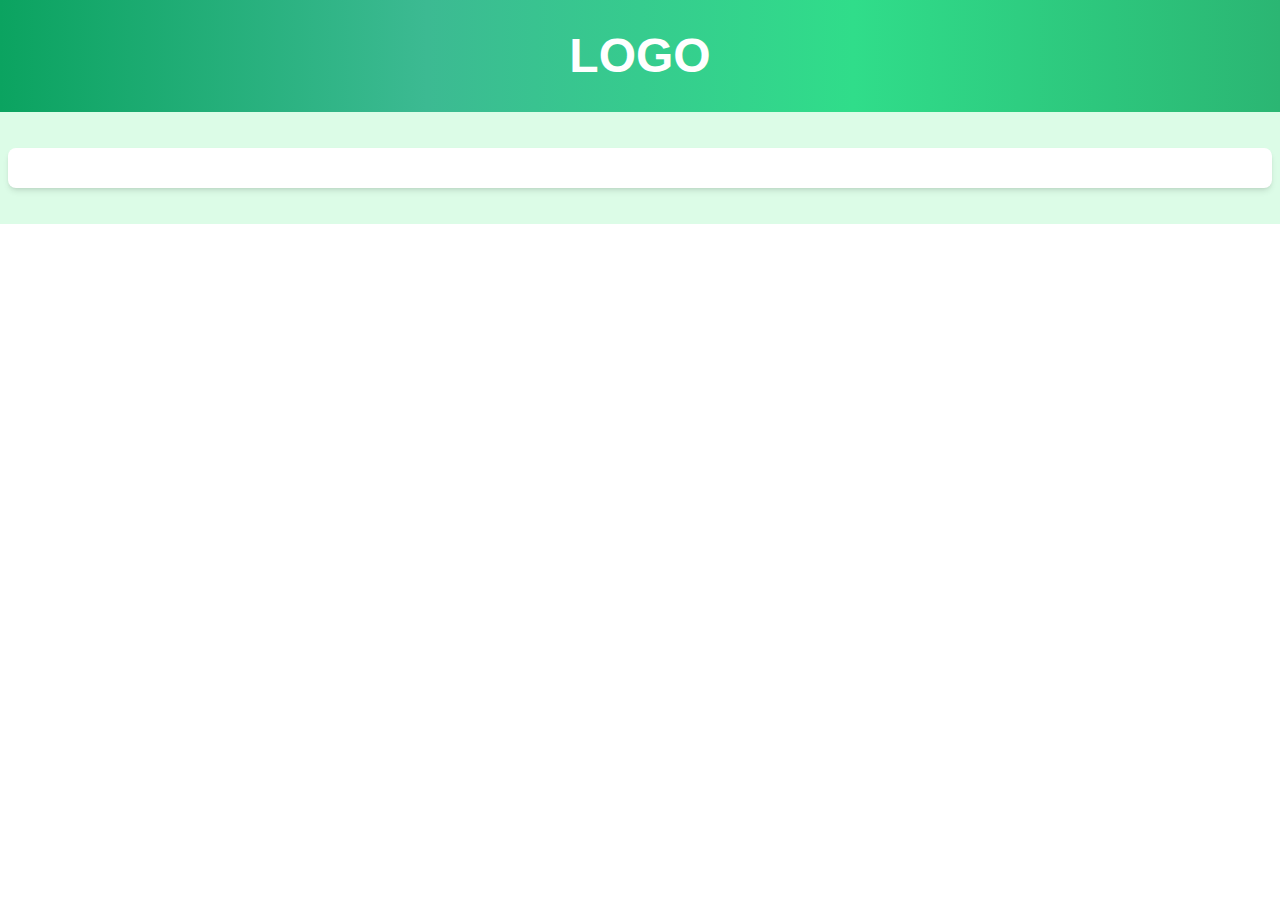
<file: index.html>
<!DOCTYPE html>
<html lang="ar">
   <head>
      <meta charset="UTF-8" />
      <meta name="viewport" content="viewport-fit=cover, width=device-width, initial-scale=1.0, minimum-scale=1.0, maximum-scale=1.0, user-scalable=no" />
      <title>Qoran App</title>
      <link rel="stylesheet" href="https://cdnjs.cloudflare.com/ajax/libs/font-awesome/6.5.2/css/all.min.css" integrity="sha512-SnH5WK+bZxgPHs44uWIX+LLJAJ9/2PkPKZ5QiAj6Ta86w+fsb2TkcmfRyVX3pBnMFcV7oQPJkl9QevSCWr3W6A==" crossorigin="anonymous" referrerpolicy="no-referrer" />
      <link rel="stylesheet" href="./css/master.css" />
   </head>
   <body class="">
      <header class="w-full h-28 flex justify-center items-center z-10 gree">
         <h1 class="text-white text-5xl font-bold">LOGO</h1>
      </header>
      <section class="bg-green-100 py-5 px-2">
         <input id="searchBar" type="text" class="my-4 w-full h-10 bg-white rounded-lg shadow-md outline-none px-3" autocomplete="off" />
         <div id="global" class="mx-auto grid grid-cols-2 grid-flow-row-dense gap-2">
            <template>
               <div class="col-span-2 bg-white rounded-xl shadow-md px-3 pt-6 pb-2 gap-y-10 text-xl">
                  <div class="my-3 flex justify-between">
                     <div class="w-1/2 font-semibold">
                        <h2 class="text-lg">الفاتحة</h2>
                        <h2 class="text-lg">(El Fatiah)</h2>
                     </div>
                     <div class="w-1/2 flex flex-col items-end justify-end px-2 gap-x-2 content-start">
                        <div>
                           <span>إعادة</span>
                           <label class="toggle-switch mt-1">
                              <input id="repeat" type="checkbox" />
                              <div class="toggle-switch-background">
                                 <div class="toggle-switch-handle"></div>
                              </div>
                           </label>
                        </div>
                        <div>
                           <span>مواصلة</span>
                           <label class="toggle-switch mt-1">
                              <input id="repeat" type="checkbox" />
                              <div class="toggle-switch-background">
                                 <div class="toggle-switch-handle"></div>
                              </div>
                           </label>
                        </div>
                     </div>
                  </div>
                  <div class="my-4 px-4 flex items-center justify-center gap-x-3 text-[16px]">
                     <span id="">0.2</span>
                     <input id="lec" type="range" name="" class="time-bar" />
                     <span>8:00</span>
                  </div>
                  <div class="flex gap-4 justify-center">
                     <button id="back" class="w-8 h-8 bg-green-600 text-white rounded-full text-[16px] flex justify-center items-center"><i class="fa fa-step-forward"></i></button>
                     <button id="play" class="w-8 h-8 bg-green-600 text-white rounded-full text-[16px] flex justify-center items-center">
                        <i class="fa fa-play rot"></i>
                     </button>
                     <button id="fwd" class="w-8 h-8 bg-green-600 text-white rounded-full text-[16px] flex justify-center items-center"><i class="fa fa-step-backward"></i></button>
                     <button id="stop" class="w-8 h-8 bg-green-600 text-white rounded-full text-[16px] flex justify-center items-center"><i class="fa fa-stop"></i></button>
                     <button id="tele" class="w-8 h-8 text-white rounded-full text-[16px] flex justify-center items-center relative bg-green-200 overflow-hidden">
                        <span class="down-prog absolute bottom-0 right-0 bg-green-600 h-10 w-10 rounded-none"> </span>
                        <span class="absolute text-[10px] text-black">20%</span>
                        <i class="fa-solid fa-download"></i>
                     </button>
                  </div>
                  <div>
                     <p id="errMessage" class="errMsg text-center text-red-600 text-[16px] my-3">لا يمكن الاتصال بانترنت</p>
                  </div>
                  <div class="my-4 tag-list w-full relative">
                     <!-- <button class="absolute left-arr text-lg text-green-500 px-2">
                     <i class="fa-solid fa-arrow-right"></i>
                  </button> -->
                     <!-- <div class="inner flex gap-3 px-2 w-11/12 mx-auto overflow-hidden"> -->
                     <!-- <div class="w-full overflow-hidden flex justify-center"> -->
                     <div class="w-full flex justify-center">
                        <!-- <ul class="mx-auto w-full flex flex-wrap gap-x-4 px-2 text-sm text-white py-3"> -->
                        <ul class="track flex mx-auto w-full gap-x-2 px-2 text-sm text-white py-3">
                           <li class="tracks bg-gradient-to-t from-green-900 to-green-700 w-[100px] px-2 rounded-full overflow-hidden text-ellipsis whitespace-pre"></li>
                           <li class="tracks bg-gradient-to-t from-green-600 to-green-400 w-[100px] px-2 rounded-full overflow-hidden text-ellipsis whitespace-pre"></li>
                           <li class="tracks bg-gradient-to-t from-green-600 to-green-400 w-[100px] px-2 rounded-full overflow-hidden text-ellipsis whitespace-pre"></li>
                           <li class="tracks bg-gradient-to-t from-green-600 to-green-400 w-[100px] px-2 rounded-full overflow-hidden text-ellipsis whitespace-pre"></li>
                           <li class="tracks bg-gradient-to-t from-green-600 to-green-400 w-[100px] px-2 rounded-full overflow-hidden text-ellipsis whitespace-pre"></li>
                           <li class="tracks bg-gradient-to-t from-green-600 to-green-400 w-[100px] px-2 rounded-full overflow-hidden text-ellipsis whitespace-pre">khaled444565455</li>
                           <li class="tracks bg-gradient-to-t from-green-600 to-green-400 w-[100px] px-2 rounded-full overflow-hidden text-ellipsis whitespace-pre">khaled444565455</li>
                        </ul>
                     </div>
                     <!-- <button class="absolute right-arr text-lg text-green-500 px-2"><i class="fa-solid fa-arrow-left"></i></button> -->
                  </div>
               </div>
               <div class="bg-white rounded-xl shadow-md px-3 pt-6 pb-2 gap-y-10 text-xl self-start">
                  <div class="my-3 text-center font-semibold">
                     <h2 class="text-2xl">الفاتحة</h2>
                     <h2 class="text-xl">(El Fatiah)</h2>
                  </div>
                  <div class="flex justify-between text-lg">
                     <p>أيات</p>
                     <p class="font-bold">7</p>
                     <p>Verses</p>
                  </div>
                  <div class="flex justify-between text-lg">
                     <p>مكية</p>
                     <p>Makkia</p>
                  </div>
                  <div class="my-4 w-full flex justify-center">
                     <button class="bn632-hover bn25 flex justify-center py-1 px-14 text-xl text-white cursor-pointer select-none">قرائة</button>
                  </div>
               </div>
               <div class="bg-white rounded-xl shadow-md px-3 pt-6 pb-2 gap-y-10 text-xl self-start">
                  <div class="my-3 text-center font-semibold">
                     <h2 class="text-2xl">الفاتحة</h2>
                     <h2 class="text-xl">(El Fatiah)</h2>
                  </div>
                  <div class="flex justify-between text-lg">
                     <p>أيات</p>
                     <p class="font-bold">7</p>
                     <p>Verses</p>
                  </div>
                  <div class="flex justify-between text-lg">
                     <p>مكية</p>
                     <p>Makkia</p>
                  </div>
                  <div class="my-4 w-full flex justify-center">
                     <button class="bn632-hover bn25 flex justify-center py-1 px-14 text-xl text-white cursor-pointer select-none">قرائة</button>
                  </div>
               </div>
               <div class="bg-white rounded-xl shadow-md px-3 pt-6 pb-2 gap-y-10 text-xl self-start">
                  <div class="my-3 text-center font-semibold">
                     <h2 class="text-2xl">الفاتحة</h2>
                     <h2 class="text-xl">(El Fatiah)</h2>
                  </div>
                  <div class="flex justify-between text-lg">
                     <p>أيات</p>
                     <p class="font-bold">7</p>
                     <p>Verses</p>
                  </div>
                  <div class="flex justify-between text-lg">
                     <p>مكية</p>
                     <p>Makkia</p>
                  </div>
                  <div class="my-4 w-full flex justify-center">
                     <button class="bn632-hover bn25 flex justify-center py-1 px-14 text-xl text-white cursor-pointer select-none">قرائة</button>
                  </div>
               </div>
            </template>
         </div>
      </section>

      <script src="./js/main.js"></script>
   </body>
</html>

<!-- https://www.youtube.com/watch?v=ftjZI4mLCoI -->
<!-- api 
https://api-docs.quran.com/docs/quran.com_versioned/chapter-reciter-audio-file -->
</file>
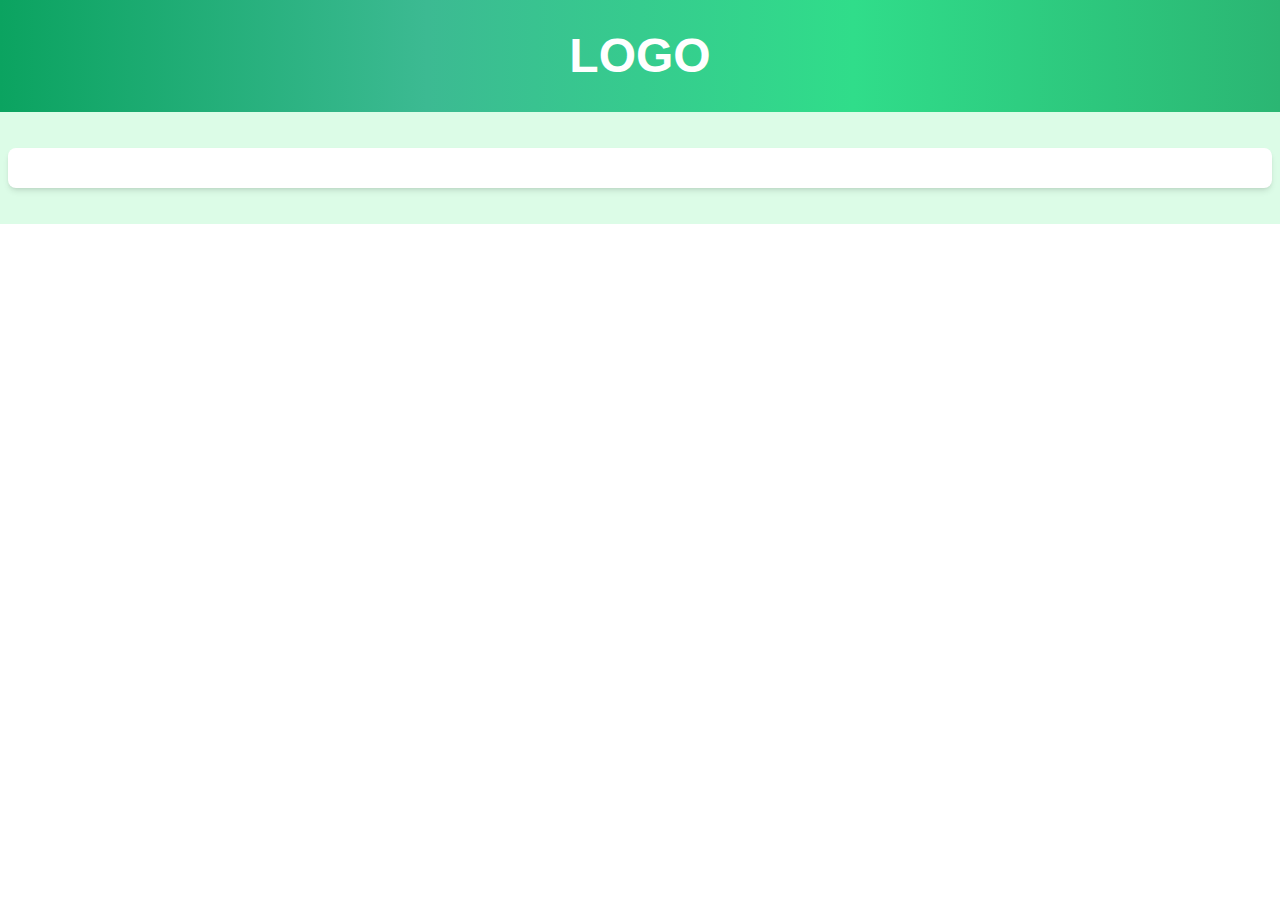
<file: lect2.html>
<!DOCTYPE html>
<html lang="ar">
   <head>
      <meta charset="UTF-8" />
      <meta name="viewport" content="viewport-fit=cover, width=device-width, initial-scale=1.0, minimum-scale=1.0, maximum-scale=1.0, user-scalable=no" />
      <title>Qoran App</title>
      <link rel="stylesheet" href="https://cdnjs.cloudflare.com/ajax/libs/font-awesome/6.5.2/css/all.min.css" integrity="sha512-SnH5WK+bZxgPHs44uWIX+LLJAJ9/2PkPKZ5QiAj6Ta86w+fsb2TkcmfRyVX3pBnMFcV7oQPJkl9QevSCWr3W6A==" crossorigin="anonymous" referrerpolicy="no-referrer" />
      <link rel="stylesheet" href="./css/main.css" />
   </head>
   <body class="">
      <header class="w-full h-28 flex justify-center items-center z-10 gree">
         <h1 class="text-white text-5xl font-bold">LOGO</h1>
      </header>
      <section class="bg-green-100 py-5 px-2">
         <input id="searchBar" type="text" class="my-4 w-full h-10 bg-white rounded-lg shadow-md outline-none px-3" autocomplete="off" />
         <div id="global" class="mx-auto grid grid-cols-2 grid-flow-row-dense gap-2">
            <template>
               <div class="bg-white rounded-xl shadow-md px-3 pb-10 pt-2 gap-y-10 text-xl self-start">
                  <div class="mb-3 text-center font-semibold">
                     <h2 class="text-2xl">الفاتحة</h2>
                     <h2 class="text-xl">(El Fatiah)</h2>
                  </div>
                  <div class="flex justify-between text-lg">
                     <p>أيات</p>
                     <p class="font-bold">7</p>
                     <p>Verses</p>
                  </div>
                  <div class="flex justify-between text-lg">
                     <p>مكية</p>
                     <p>Makkia</p>
                  </div>
               </div>
               <div class="hidden"></div>
            </template>
         </div>
      </section>

      <script src="./js/main.js"></script>
      <script src="./js/srtDisplay.js"></script>
   </body>
</html>

<!-- https://www.youtube.com/watch?v=ftjZI4mLCoI -->
<!-- api 
https://api-docs.quran.com/docs/quran.com_versioned/chapter-reciter-audio-file -->
</file>
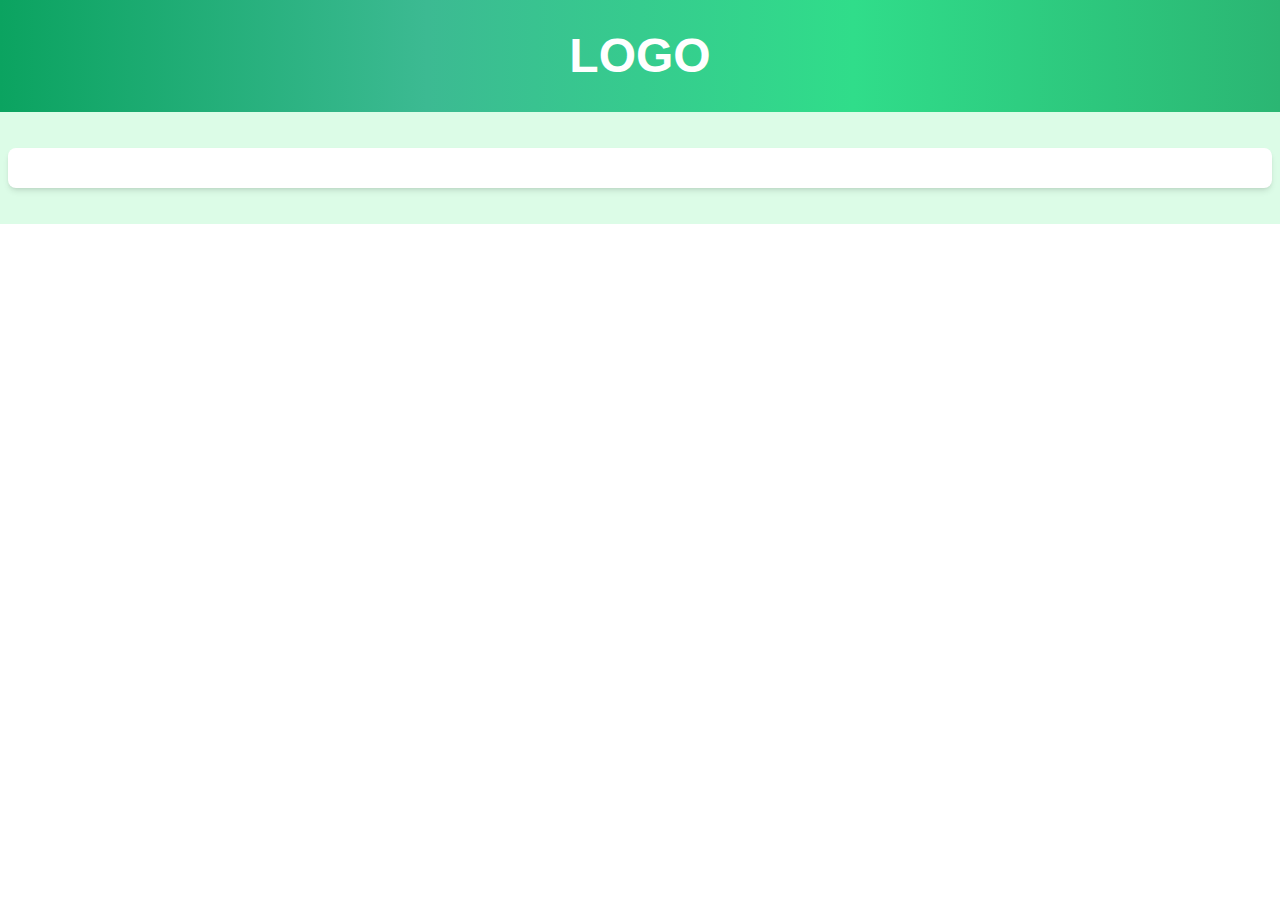
<file: lecture.html>
<!DOCTYPE html>
<html lang="ar">
   <head>
      <meta charset="UTF-8" />
      <meta name="viewport" content="viewport-fit=cover, width=device-width, initial-scale=1.0, minimum-scale=1.0, maximum-scale=1.0, user-scalable=no" />
      <title>Qoran App</title>
      <link rel="stylesheet" href="https://cdnjs.cloudflare.com/ajax/libs/font-awesome/6.5.2/css/all.min.css" integrity="sha512-SnH5WK+bZxgPHs44uWIX+LLJAJ9/2PkPKZ5QiAj6Ta86w+fsb2TkcmfRyVX3pBnMFcV7oQPJkl9QevSCWr3W6A==" crossorigin="anonymous" referrerpolicy="no-referrer" />
      <link rel="stylesheet" href="./css/lecture.css" />
   </head>
   <body class="">
      <header class="w-full h-28 flex justify-center items-center z-10 gree">
         <h1 class="text-white text-5xl font-bold">LOGO</h1>
      </header>
      <section class="bg-green-100 py-5 px-2">
         <input id="searchBar" type="text" class="my-4 w-full h-10 bg-white rounded-lg shadow-md outline-none px-3" autocomplete="off" />
         <div id="global" class="mx-auto grid grid-cols-2 grid-flow-row-dense gap-2">
            <template>
               <div class="col-span-2 bg-white rounded-xl shadow-md px-3 pt-6 pb-2 gap-y-10 text-xl">
                  <div class="my-3 flex justify-between">
                     <div class="w-1/2 font-semibold">
                        <h2 class="text-lg">الفاتحة</h2>
                        <h2 class="text-lg">(El Fatiah)</h2>
                     </div>
                     <div class="w-1/2 flex flex-col items-end justify-end px-2 gap-x-2 content-start">
                        <div>
                           <span>إعادة</span>
                           <label class="toggle-switch mt-1">
                              <input id="repeat" type="checkbox" />
                              <div class="toggle-switch-background">
                                 <div class="toggle-switch-handle"></div>
                              </div>
                           </label>
                        </div>
                        <div>
                           <span>مواصلة</span>
                           <label class="toggle-switch mt-1">
                              <input id="repeat" type="checkbox" />
                              <div class="toggle-switch-background">
                                 <div class="toggle-switch-handle"></div>
                              </div>
                           </label>
                        </div>
                     </div>
                  </div>
                  <div class="my-4 px-4 flex items-center justify-center gap-x-3 text-[16px]">
                     <span id="">0.2</span>
                     <input id="lec" type="range" name="" class="time-bar" />
                     <span>8:00</span>
                  </div>
                  <div class="flex gap-4 justify-center">
                     <button id="back" class="w-8 h-8 bg-green-600 text-white rounded-full text-[16px] flex justify-center items-center"><i class="fa fa-step-forward"></i></button>
                     <button id="play" class="w-8 h-8 bg-green-600 text-white rounded-full text-[16px] flex justify-center items-center">
                        <i class="fa fa-play rot"></i>
                     </button>
                     <button id="fwd" class="w-8 h-8 bg-green-600 text-white rounded-full text-[16px] flex justify-center items-center"><i class="fa fa-step-backward"></i></button>
                     <button id="stop" class="w-8 h-8 bg-green-600 text-white rounded-full text-[16px] flex justify-center items-center"><i class="fa fa-stop"></i></button>
                     <button id="tele" class="w-8 h-8 text-white rounded-full text-[16px] flex justify-center items-center relative bg-green-200 overflow-hidden">
                        <span class="down-prog absolute bottom-0 right-0 bg-green-600 h-10 w-10 rounded-none"> </span>
                        <span class="absolute text-[10px] text-black">20%</span>
                        <i class="fa-solid fa-download"></i>
                     </button>
                  </div>
                  <div>
                     <p id="errMessage" class="errMsg text-center text-red-600 text-[16px] my-3">لا يمكن الاتصال بانترنت</p>
                  </div>
                  <div class="my-4 tag-list w-full relative">
                     <!-- <button class="absolute left-arr text-lg text-green-500 px-2">
                     <i class="fa-solid fa-arrow-right"></i>
                  </button> -->
                     <!-- <div class="inner flex gap-3 px-2 w-11/12 mx-auto overflow-hidden"> -->
                     <!-- <div class="w-full overflow-hidden flex justify-center"> -->
                     <div class="w-full flex justify-center">
                        <!-- <ul class="mx-auto w-full flex flex-wrap gap-x-4 px-2 text-sm text-white py-3"> -->
                        <ul class="track flex mx-auto w-full gap-x-2 px-2 text-sm text-white py-3">
                           <li class="tracks bg-gradient-to-t from-green-900 to-green-700 w-[100px] px-2 rounded-full overflow-hidden text-ellipsis whitespace-pre"></li>
                           <li class="tracks bg-gradient-to-t from-green-600 to-green-400 w-[100px] px-2 rounded-full overflow-hidden text-ellipsis whitespace-pre"></li>
                           <li class="tracks bg-gradient-to-t from-green-600 to-green-400 w-[100px] px-2 rounded-full overflow-hidden text-ellipsis whitespace-pre"></li>
                           <li class="tracks bg-gradient-to-t from-green-600 to-green-400 w-[100px] px-2 rounded-full overflow-hidden text-ellipsis whitespace-pre"></li>
                           <li class="tracks bg-gradient-to-t from-green-600 to-green-400 w-[100px] px-2 rounded-full overflow-hidden text-ellipsis whitespace-pre"></li>
                           <li class="tracks bg-gradient-to-t from-green-600 to-green-400 w-[100px] px-2 rounded-full overflow-hidden text-ellipsis whitespace-pre">khaled444565455</li>
                           <li class="tracks bg-gradient-to-t from-green-600 to-green-400 w-[100px] px-2 rounded-full overflow-hidden text-ellipsis whitespace-pre">khaled444565455</li>
                        </ul>
                     </div>
                     <!-- <button class="absolute right-arr text-lg text-green-500 px-2"><i class="fa-solid fa-arrow-left"></i></button> -->
                  </div>
               </div>
               <div class="bg-white rounded-xl shadow-md px-3 pt-6 pb-2 gap-y-10 text-xl self-start">
                  <div class="my-3 text-center font-semibold">
                     <h2 class="text-2xl">الفاتحة</h2>
                     <h2 class="text-xl">(El Fatiah)</h2>
                  </div>
                  <div class="flex justify-between text-lg">
                     <p>أيات</p>
                     <p class="font-bold">7</p>
                     <p>Verses</p>
                  </div>
                  <div class="flex justify-between text-lg">
                     <p>مكية</p>
                     <p>Makkia</p>
                  </div>
                  <div class="my-4 w-full flex justify-center">
                     <button class="bn632-hover bn25 flex justify-center py-1 px-14 text-xl text-white cursor-pointer select-none">قرائة</button>
                  </div>
               </div>
               <div class="bg-white rounded-xl shadow-md px-3 pt-6 pb-2 gap-y-10 text-xl self-start">
                  <div class="my-3 text-center font-semibold">
                     <h2 class="text-2xl">الفاتحة</h2>
                     <h2 class="text-xl">(El Fatiah)</h2>
                  </div>
                  <div class="flex justify-between text-lg">
                     <p>أيات</p>
                     <p class="font-bold">7</p>
                     <p>Verses</p>
                  </div>
                  <div class="flex justify-between text-lg">
                     <p>مكية</p>
                     <p>Makkia</p>
                  </div>
                  <div class="my-4 w-full flex justify-center">
                     <button class="bn632-hover bn25 flex justify-center py-1 px-14 text-xl text-white cursor-pointer select-none">قرائة</button>
                  </div>
               </div>
               <div class="bg-white rounded-xl shadow-md px-3 pt-6 pb-2 gap-y-10 text-xl self-start">
                  <div class="my-3 text-center font-semibold">
                     <h2 class="text-2xl">الفاتحة</h2>
                     <h2 class="text-xl">(El Fatiah)</h2>
                  </div>
                  <div class="flex justify-between text-lg">
                     <p>أيات</p>
                     <p class="font-bold">7</p>
                     <p>Verses</p>
                  </div>
                  <div class="flex justify-between text-lg">
                     <p>مكية</p>
                     <p>Makkia</p>
                  </div>
                  <div class="my-4 w-full flex justify-center">
                     <button class="bn632-hover bn25 flex justify-center py-1 px-14 text-xl text-white cursor-pointer select-none">قرائة</button>
                  </div>
               </div>
            </template>
         </div>
      </section>

      <script src="./js/lecture.js"></script>
      <script src="./js/srtDisplay.js"></script>
   </body>
</html>

<!-- https://www.youtube.com/watch?v=ftjZI4mLCoI -->
<!-- api 
https://api-docs.quran.com/docs/quran.com_versioned/chapter-reciter-audio-file -->
</file>
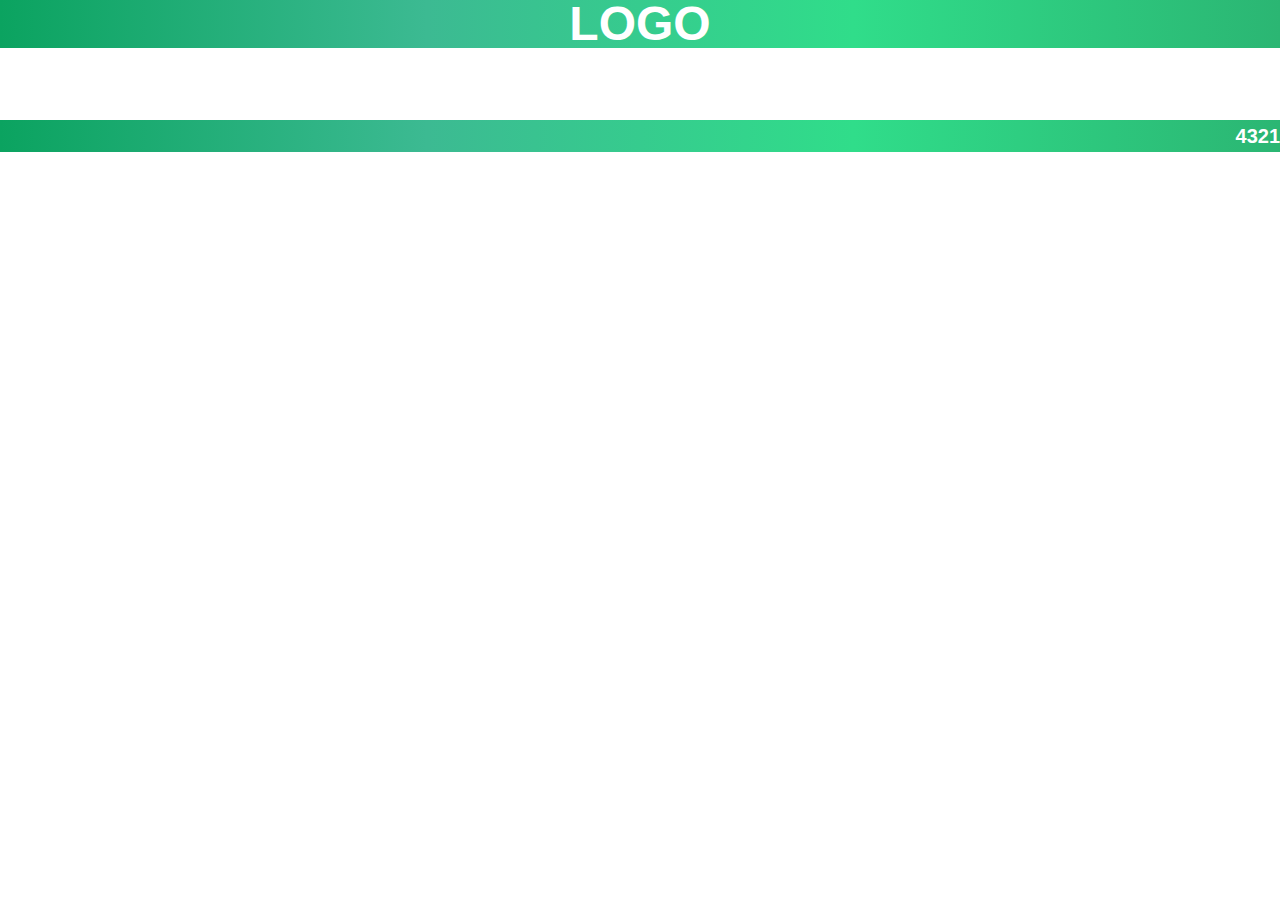
<file: search.html>
<!DOCTYPE html>
<html lang="ar">
   <head>
      <meta charset="UTF-8" />
      <meta name="viewport" content="viewport-fit=cover, width=device-width, initial-scale=1.0, minimum-scale=1.0, maximum-scale=1.0, user-scalable=no" />
      <title>Qoran App</title>
      <link rel="stylesheet" href="https://cdnjs.cloudflare.com/ajax/libs/font-awesome/6.5.2/css/all.min.css" integrity="sha512-SnH5WK+bZxgPHs44uWIX+LLJAJ9/2PkPKZ5QiAj6Ta86w+fsb2TkcmfRyVX3pBnMFcV7oQPJkl9QevSCWr3W6A==" crossorigin="anonymous" referrerpolicy="no-referrer" />

      <link rel="preconnect" href="https://fonts.googleapis.com" />
      <link rel="preconnect" href="https://fonts.gstatic.com" crossorigin />
      <link href="https://fonts.googleapis.com/css2?family=Amiri+Quran&display=swap" rel="stylesheet" />

      <link rel="stylesheet" href="./css/master.css" />
   </head>
   <body class="flex flex-col h-full">
      <header class="w-full h-20 flex justify-center items-center z-10 gree relative">
         <h1 class="text-white text-5xl font-bold">LOGO</h1>
         <div id="searchProg" class="absolute bottom-0 right-0 bg-blue-500 h-1 prog"></div>
      </header>
      <section class="py-5 px-2 flex-1 flex flex-col">
         <!-- <input id="searchBar" type="text" class="my-4 w-full h-10 bg-white rounded-lg shadow-md outline-none px-3" autocomplete="off" /> -->
         <div id="global" class="mx-auto w-full flex-1 flex items-center justify-between flex-col pb-20">
            <div class="w-full">
               <!-- <div id="" class="w-full text-center text-sm">
                  <label for="acceptTaux" class="block my-2">% Acceptation </label>
                  <div class="flex items-center gap-x-2">
                     <input type="range" name="" id="acceptTaux" class="flex-1" />
                     <span id="pource">96%</span>
                  </div>
               </div> -->
               <div id="transc" class="w-full text-center text-3xl font-uthmani"></div>
               <div id="compteur" class="w-full text-[11px] font-uthmani flex justify-end"></div>

               <div id="results" class="my-4 py-4 grid grid-cols-1 gap-y-2 overflow-y-scroll text-ellipsis text-lg whitespace-pre overflow-x-hidden">
                  <template>
                     <div class="flex justify-between items-center gap-x-1 bg-white rounded-full px-2 shadow-md cursor-pointer select-none">
                        <p class="overflow-hidden text-ellipsis whitespace-pre h-10 quran-font flex items-center">ذلك الكتاب لا ريب</p>
                        <p class="messiri-font text-sm para flex items-center">ٱلۡعَٰلَمِينَ <span>25</span></p>
                     </div>

                     <div class="flex justify-between items-center gap-x-1 bg-white rounded-full px-2 shadow-md cursor-pointer select-none">
                        <p class="overflow-hidden text-ellipsis whitespace-pre h-10">ٱلۡحَمۡدُ لِلَّهِ رَبِّ ٱلۡعَٰلَمِينَ لۡحَمۡدُ لِلَّهِ رَبِّ ٱلۡعَٰلَمِينَ لۡحَمۡدُ لِلَّهِ رَبِّ ٱلۡعَٰلَمِينَ لۡحَمۡدُ لِلَّهِ رَبِّ ٱلۡعَٰلَمِينَ</p>
                        <p class="messiri-font text-sm">ٱلۡعَٰلَمِينَ <span>25</span></p>
                     </div>
                  </template>
               </div>
               <template>
                  <div class="my-4 py-4 px-2 flex flex-wrap gap-y-2 overflow-y-scroll justify-center text-lg bg-white rounded-lg shadow-lg">
                     <h2 class="mb-4 w-full text-center text-2xl">نَعۡبُدُ</h2>
                     <!-- <p class="">ٱلرَّحۡمَٰنِ ٱلرَّحِيمِ</p>
                     <span class="mt-1 mx-2 w-7 h-7 text-sm rounded-full border-[1px] border-gray-600 flex justify-center">286</span> -->

                     <p class="verse">الٓمٓ</p>
                     <span class="mt-1 mx-2 w-7 h-7 text-sm rounded-full border-[1px] border-gray-600 flex justify-center"> 1 </span>
                     <p class="verse">ذَٰلِكَ ٱلْكِتَـٰبُ لَا رَيْبَ ۛ فِيهِ ۛ هُدًى لِّلْمُتَّقِينَ</p>
                     <span class="mt-1 mx-2 w-7 h-7 text-sm rounded-full border-[1px] border-gray-600 flex justify-center"> 2 </span>

                     <p class="verse">وَٱلَّذِينَ يُؤْمِنُونَ بِمَآ أُنزِلَ إِلَيْكَ وَمَآ أُنزِلَ مِن قَبْلِكَ وَبِٱلْـَٔاخِرَةِ هُمْ يُوقِنُونَ</p>
                     <span class="mt-1 mx-2 w-7 h-7 text-sm rounded-full border-[1px] border-gray-600 flex justify-center"> 4 </span>
                     <p class="verse">أُو۟لَـٰٓئِكَ عَلَىٰ هُدًى مِّن رَّبِّهِمْ ۖ وَأُو۟لَـٰٓئِكَ هُمُ ٱلْمُفْلِحُونَ إِنَّ ٱلَّذِينَ كَفَرُوا۟ سَوَآءٌ عَلَيْهِمْ ءَ أَنذَرْتَهُمْ أَمْ لَمْ تُنذِرْهُمْ لَا يُؤْمِنُونَ</p>
                     <span class="mt-1 mx-2 w-7 h-7 text-sm rounded-full border-[1px] border-gray-600 flex justify-center">5</span>
                     <p class="verse">خَتَمَ ٱللَّهُ عَلَىٰ قُلُوبِهِمْ وَعَلَىٰ سَمْعِهِمْ ۖ وَعَلَىٰٓ أَبْصَـٰرِهِمْ غِشَـٰوَةٌ ۖ وَلَهُمْ عَذَابٌ عَظِيمٌ</p>
                     <span class="mt-1 mx-2 w-7 h-7 text-sm rounded-full border-[1px] border-gray-600 flex justify-center">6</span>
                     <p class="verse">وَمِنَ ٱلنَّاسِ مَن يَقُولُ ءَامَنَّا بِٱللَّهِ وَبِٱلْيَوْمِ ٱلْـَٔاخِرِ وَمَا هُم بِمُؤْمِنِينَ يُخَـٰدِعُونَ ٱللَّهَ وَٱلَّذِينَ ءَامَنُوا۟ وَمَا يَخْدَعُونَ إِلَّآ أَنفُسَهُمْ وَمَا يَشْعُرُونَ</p>
                     <span class="mt-1 mx-2 w-7 h-7 text-sm rounded-full border-[1px] border-gray-600 flex justify-center"> 8 </span>
                     <p class="verse">فِى قُلُوبِهِم مَّرَضٌ فَزَادَهُمُ ٱللَّهُ مَرَضًا ۖ وَلَهُمْ عَذَابٌ أَلِيمٌۢ بِمَا كَانُوا۟ يَكْذِبُونَ</p>
                     <span class="mt-1 mx-2 w-7 h-7 text-sm rounded-full border-[1px] border-gray-600 flex justify-center"> 10 </span>
                     <p class="verse">
                        وَإِذَا قِيلَ لَهُمْ لَا تُفْسِدُوا۟ فِى ٱلْأَرْضِ قَالُوٓا۟ إِنَّمَا نَحْنُ مُصْلِحُونَ أَلَآ إِنَّهُمْ هُمُ ٱلْمُفْسِدُونَ وَلَـٰكِن لَّا يَشْعُرُونَ 12 وَإِذَا قِيلَ لَهُمْ ءَامِنُوا۟ كَمَآ ءَامَنَ ٱلنَّاسُ قَالُوٓا۟ أَنُؤْمِنُ كَمَآ ءَامَنَ ٱلسُّفَهَآءُ ۗ أَلَآ إِنَّهُمْ هُمُ ٱلسُّفَهَآءُ وَلَـٰكِن لَّا يَعْلَمُونَ 13 وَإِذَا لَقُوا۟ ٱلَّذِينَ ءَامَنُوا۟ قَالُوٓا۟ ءَامَنَّا وَإِذَا خَلَوْا۟ إِلَىٰ شَيَـٰطِينِهِمْ قَالُوٓا۟ إِنَّا مَعَكُمْ إِنَّمَا نَحْنُ
                     </p>
                     <span class="para mt-1 mx-2 w-7 h-7 text-sm rounded-full border-[1px] border-gray-600 flex justify-center"> 11 </span>
                     <p class="verse">
                        مُسْتَهْزِءُونَ 14 ٱللَّهُ يَسْتَهْزِئُ بِهِمْ وَيَمُدُّهُمْ فِى طُغْيَـٰنِهِمْ يَعْمَهُونَ 15 أُو۟لَـٰٓئِكَ ٱلَّذِينَ ٱشْتَرَوُا۟ ٱلضَّلَـٰلَةَ بِٱلْهُدَىٰ فَمَا رَبِحَت تِّجَـٰرَتُهُمْ وَمَا كَانُوا۟ مُهْتَدِينَ 16 مَثَلُهُمْ كَمَثَلِ ٱلَّذِى ٱسْتَوْقَدَ نَارًا فَلَمَّآ أَضَآءَتْ مَا حَوْلَهُۥ ذَهَبَ ٱللَّهُ بِنُورِهِمْ وَتَرَكَهُمْ فِى ظُلُمَـٰتٍ لَّا يُبْصِرُونَ 17 صُمٌّۢ بُكْمٌ عُمْىٌ فَهُمْ لَا يَرْجِعُونَ 18 أَوْ كَصَيِّبٍ مِّنَ ٱلسَّمَآءِ فِيهِ ظُلُمَـٰتٌ
                        وَرَعْدٌ
                     </p>
                     <span class="mt-1 mx-2 w-7 h-7 text-sm rounded-full border-[1px] border-gray-600 flex justify-center">20</span>
                     <p class="verse">
                        وَبَرْقٌ يَجْعَلُونَ أَصَـٰبِعَهُمْ فِىٓ ءَاذَانِهِم مِّنَ ٱلصَّوَٰعِقِ حَذَرَ ٱلْمَوْتِ ۚ وَٱللَّهُ مُحِيطٌۢ بِٱلْكَـٰفِرِينَ 19 يَكَادُ ٱلْبَرْقُ يَخْطَفُ أَبْصَـٰرَهُمْ ۖ كُلَّمَآ أَضَآءَ لَهُم مَّشَوْا۟ فِيهِ وَإِذَآ أَظْلَمَ عَلَيْهِمْ قَامُوا۟ ۚ وَلَوْ شَآءَ ٱللَّهُ لَذَهَبَ بِسَمْعِهِمْ وَأَبْصَـٰرِهِمْ ۚ إِنَّ ٱللَّهَ عَلَىٰ كُلِّ شَىْءٍ قَدِيرٌ 20 يَـٰٓأَيُّهَا ٱلنَّاسُ ٱعْبُدُوا۟ رَبَّكُمُ ٱلَّذِى خَلَقَكُمْ وَٱلَّذِينَ مِن قَبْلِكُمْ لَعَلَّكُمْ تَتَّقُونَ
                        21 ٱلَّذِى جَعَلَ لَكُمُ ٱلْأَرْضَ فِرَٰشًا وَٱلسَّمَآءَ بِنَآءً وَأَنزَلَ مِنَ ٱلسَّمَآءِ مَآءً فَأَخْرَجَ بِهِۦ مِنَ ٱلثَّمَرَٰتِ رِزْقًا لَّكُمْ ۖ فَلَا تَجْعَلُوا۟ لِلَّهِ أَندَادًا وَأَنتُمْ تَعْلَمُونَ 22 وَإِن كُنتُمْ فِى رَيْبٍ مِّمَّا نَزَّلْنَا عَلَىٰ عَبْدِنَا فَأْتُوا۟ بِسُورَةٍ مِّن مِّثْلِهِۦ وَٱدْعُوا۟ شُهَدَآءَكُم مِّن دُونِ ٱللَّهِ إِن كُنتُمْ صَـٰدِقِينَ 23 فَإِن لَّمْ تَفْعَلُوا۟ وَلَن تَفْعَلُوا۟ فَٱتَّقُوا۟ ٱلنَّارَ ٱلَّتِى وَقُودُهَا ٱلنَّاسُ
                        وَٱلْحِجَارَةُ ۖ أُعِدَّتْ لِلْكَـٰفِرِينَ 24 وَبَشِّرِ ٱلَّذِينَ ءَامَنُوا۟ وَعَمِلُوا۟ ٱلصَّـٰلِحَـٰتِ أَنَّ لَهُمْ جَنَّـٰتٍ تَجْرِى مِن تَحْتِهَا ٱلْأَنْهَـٰرُ ۖ كُلَّمَا رُزِقُوا۟ مِنْهَا مِن ثَمَرَةٍ رِّزْقًا ۙ قَالُوا۟ هَـٰذَا ٱلَّذِى رُزِقْنَا مِن قَبْلُ ۖ وَأُتُوا۟ بِهِۦ مُتَشَـٰبِهًا ۖ وَلَهُمْ فِيهَآ أَزْوَٰجٌ مُّطَهَّرَةٌ ۖ وَهُمْ فِيهَا خَـٰلِدُونَ 25 ۞ إِنَّ ٱللَّهَ لَا يَسْتَحْىِۦٓ أَن يَضْرِ
                     </p>
                     <span class="mt-1 mx-2 w-7 h-7 text-sm rounded-full border-[1px] border-gray-600 flex justify-center">21</span>
                  </div>
               </template>
               <template>
                  <div class="uus mt-4 mb-16 py-4 px-2 flex flex-wrap gap-y-2 overflow-y-scroll justify-center text-lg bg-white rounded-lg shadow-lg">
                     <p>Lorem, ipsum dolor sit amet consectetur</p>
                     <span class="mt-1 mx-2 w-7 h-7 text-sm rounded-full border-[1px] border-gray-600 flex justify-center"> 1 </span>
                     <p class="bg-yellow-50 inline">
                        Lorem, ipsum dolor sit amet consectetur Lorem ipsum dolor sit amet consectetur adipisicing elit. Alias exercitationem autem in quisquam suscipit, deleniti placeat minus commodi laudantium voluptas. Deleniti nisi eos dolorum earum veniam voluptas repellat atque ipsssam?
                        <span class="inline-block mx-2 w-6 h-6 text-[10px] rounded-full border-[1px] font-semibold border-gray-800"> <span class="w-full h-full flex justify-center items-center">286 </span> </span>
                        <!-- <span>4448</span> -->
                     </p>

                     <article>
                        Lorem, ipsum dolor sit amet consectetur Lorem ipsum dolor sit amet consectetur adipisicing elit. Alias exercitationem autem in quisquam suscipit, deleniti placeat minus commodi laudantium voluptas. Deleniti nisi eos dolorum earum veniam voluptas repellat atque ipsam?
                        <span class="mt-1 mx-2 w-7 h-7 text-sm rounded-full border-[1px] border-gray-600 flex justify-center"> 22 </span>
                     </article>

                     <!-- <span class="mt-1 mx-2 w-7 h-7 text-sm rounded-full border-[1px] border-gray-600 flex justify-center"> 2 </span> -->
                     <p class="text-center inline">Lorem ipsum dolor sit, amet consectetur adipisicing elit. Aliquid dolorum laborum, perspiciatis et ratione modi reprehenderit voluptatem adipisci, excepturi odio, porro illum quo quae at corporis veritatis maxime? Quasi, itaque.</p>
                     <span class="mt-1 mx-2 w-7 h-7 text-sm rounded-full border-[1px] border-gray-600 flex justify-center"> 3 </span>
                  </div>
               </template>
               <template>
                  <div class="w-full mx-auto front rounded-xl px-3 py-2 gap-y-2 text-xl border-2 border-green-600">
                     <div class="flex justify-between">
                        <div class="w-1/2 font-semibold text-lg">
                           <h2>الفاتحة</h2>
                           <h2>(El Fatiha)</h2>
                        </div>
                        <div class="w-1/2 flex flex-col items-end justify-end px-2 content-start">
                           <div>
                              <span>إعادة</span>
                              <label class="toggle-switch mt-2">
                                 <input id="repeat" type="checkbox" />
                                 <div class="toggle-switch-background">
                                    <div class="toggle-switch-handle"></div>
                                 </div>
                              </label>
                           </div>
                        </div>
                     </div>
                     <div class="my-1 px-4 flex items-center justify-center gap-x-3 text-[16px]">
                        <span id="">0.2</span>
                        <input id="lec" type="range" name="" class="time-bar" />
                        <span>8:00</span>
                     </div>
                     <div class="flex gap-4 justify-center">
                        <button id="back" class="w-8 h-8 bg-green-600 text-white rounded-full text-[16px] flex justify-center items-center"><i class="fa fa-step-forward"></i></button>
                        <button id="play" class="w-8 h-8 bg-green-600 text-white rounded-full text-[16px] flex justify-center items-center">
                           <i class="fa fa-play rot"></i>
                        </button>
                        <button id="fwd" class="w-8 h-8 bg-green-600 text-white rounded-full text-[16px] flex justify-center items-center"><i class="fa fa-step-backward"></i></button>
                        <button id="stop" class="w-8 h-8 bg-green-600 text-white rounded-full text-[16px] flex justify-center items-center"><i class="fa fa-stop"></i></button>
                        <button id="tele" class="w-8 h-8 text-white rounded-full text-[16px] flex justify-center items-center relative bg-green-200 overflow-hidden">
                           <span class="down-prog absolute bottom-0 right-0 bg-green-600 h-10 w-10 rounded-none"> </span>
                           <span class="absolute text-[10px] text-black">20%</span>
                           <i class="fa-solid fa-download"></i>
                        </button>
                     </div>
                     <div>
                        <p id="errMessage" class="errMsg text-center text-red-600 text-[16px] my-2">لا يمكن الاتصال بانترنت</p>
                     </div>
                     <div class="my-1 tag-list w-full relative">
                        <div class="w-full flex justify-center">
                           <ul class="track flex mx-auto w-full gap-x-2 px-2 text-sm text-white py-3">
                              <li class="tracks bg-gradient-to-t from-green-900 to-green-700 w-[100px] px-2 rounded-full overflow-hidden text-ellipsis whitespace-pre"></li>
                              <li class="tracks bg-gradient-to-t from-green-600 to-green-400 w-[100px] px-2 rounded-full overflow-hidden text-ellipsis whitespace-pre"></li>
                              <li class="tracks bg-gradient-to-t from-green-600 to-green-400 w-[100px] px-2 rounded-full overflow-hidden text-ellipsis whitespace-pre"></li>
                              <li class="tracks bg-gradient-to-t from-green-600 to-green-400 w-[100px] px-2 rounded-full overflow-hidden text-ellipsis whitespace-pre"></li>
                              <li class="tracks bg-gradient-to-t from-green-600 to-green-400 w-[100px] px-2 rounded-full overflow-hidden text-ellipsis whitespace-pre"></li>
                              <li class="tracks bg-gradient-to-t from-green-600 to-green-400 w-[100px] px-2 rounded-full overflow-hidden text-ellipsis whitespace-pre">khaled444565455</li>
                              <li class="tracks bg-gradient-to-t from-green-600 to-green-400 w-[100px] px-2 rounded-full overflow-hidden text-ellipsis whitespace-pre">khaled444565455</li>
                           </ul>
                        </div>
                     </div>
                  </div>
               </template>
            </div>
            <button type="button" class="fixed bottom-16 mic flex items-center justify-center w-20 h-20 bg-teal-600 text-white text-4xl rounded-full cursor-pointer">
               <i class="fa-solid fa-microphone z-10"></i>
            </button>
         </div>
      </section>
      <footer class="fixed bottom-0 left-0 w-full h-8 z-10 flex justify-around items-center text-white text-xl font-bold gree">
         <div>
            <a href="./index.html">1</a>
         </div>
         <div>
            <a href="./search.html">2</a>
         </div>
         <div>
            <a href="#">3</a>
         </div>
         <div>
            <a href="#">4</a>
         </div>
      </footer>
      <script src="./js/search.js"></script>
   </body>
</html>

<!-- https://www.youtube.com/watch?v=ftjZI4mLCoI -->
<!-- api 
https://api-docs.quran.com/docs/quran.com_versioned/chapter-reciter-audio-file -->
</file>
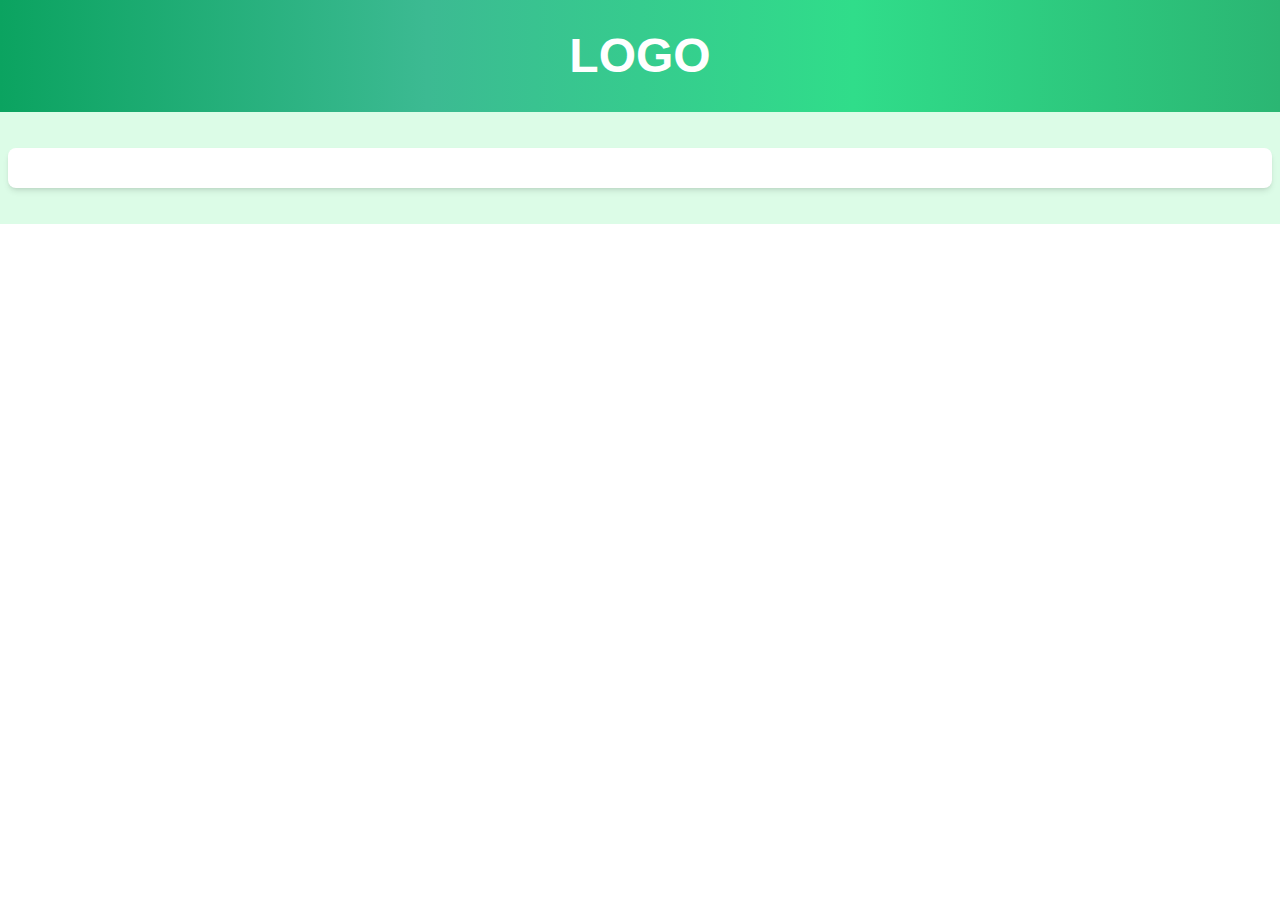
<file: sourat.html>
<!DOCTYPE html>
<html lang="ar">
   <head>
      <meta charset="UTF-8" />
      <meta name="viewport" content="viewport-fit=cover, width=device-width, initial-scale=1.0, minimum-scale=1.0, maximum-scale=1.0, user-scalable=no" />
      <title>Qoran App</title>
      <link rel="stylesheet" href="https://cdnjs.cloudflare.com/ajax/libs/font-awesome/6.5.2/css/all.min.css" integrity="sha512-SnH5WK+bZxgPHs44uWIX+LLJAJ9/2PkPKZ5QiAj6Ta86w+fsb2TkcmfRyVX3pBnMFcV7oQPJkl9QevSCWr3W6A==" crossorigin="anonymous" referrerpolicy="no-referrer" />
      <link rel="stylesheet" href="./css/master.css" />
   </head>
   <body class="">
      <header class="w-full h-28 flex justify-center items-center z-10 gree">
         <h1 class="text-white text-5xl font-bold">LOGO</h1>
      </header>
      <section class="bg-green-100 py-5 px-2">
         <input id="searchBar" type="text" class="my-4 w-full h-10 bg-white rounded-lg shadow-md outline-none px-3" autocomplete="off" />
         <div id="global" class="mx-auto px-2 flex justify-center flex-wrap gap-4">
            <template>
               <p class="text-justify para">الرَّحۡمٰنِ الرَّحِيۡمِۙ</p>
               <span class="border-[1px] border-black rounded-full w-7 h-7 flex justify-center items-center text-[12px]">291</span>
               <p class="text-justify para">الرَّحِيۡ الرَّحِيۡ الرَّحۡمٰنِ الرَّحِيۡمِۙ</p>
               <span class="border-[1px] border-black rounded-full w-7 h-7 flex justify-center items-center text-[12px]">291</span>

               <p class="text-justify para">الرَّحِيۡ الرَّحِيۡ الرَّحۡمٰنِ الرَّحِيۡمِۙ الرَّحۡمٰنِ ال</p>
               <span class="border-[1px] border-black rounded-full w-7 h-7 flex justify-center items-center text-[12px]">291</span>
               <p class="text-justify para">الرَّحۡمٰنِ الرَّحِيۡمِۙ</p>
               <span class="border-[1px] border-black rounded-full w-7 h-7 flex justify-center items-center text-[12px]">291</span>
               <p class="text-justify para">الرَّحۡمٰنِ الرَّحِيۡمِۙ</p>
               <span class="border-[1px] border-black rounded-full w-7 h-7 flex justify-center items-center text-[12px]">291</span>
            </template>
         </div>
      </section>

      <script src="./js/main.js"></script>
   </body>
</html>

<!-- https://www.youtube.com/watch?v=ftjZI4mLCoI -->
<!-- api 
https://api-docs.quran.com/docs/quran.com_versioned/chapter-reciter-audio-file -->
</file>
<file: css/master.css>
/** @format */

/*! tailwindcss v3.4.3 | MIT License | https://tailwindcss.com */

/*
1. Prevent padding and border from affecting element width. (https://github.com/mozdevs/cssremedy/issues/4)
2. Allow adding a border to an element by just adding a border-width. (https://github.com/tailwindcss/tailwindcss/pull/116)
*/

*,
::before,
::after {
  box-sizing: border-box;
  /* 1 */
  border-width: 0;
  /* 2 */
  border-style: solid;
  /* 2 */
  border-color: #e5e7eb;
  /* 2 */
}

::before,
::after {
  --tw-content: '';
}

/*
1. Use a consistent sensible line-height in all browsers.
2. Prevent adjustments of font size after orientation changes in iOS.
3. Use a more readable tab size.
4. Use the user's configured `sans` font-family by default.
5. Use the user's configured `sans` font-feature-settings by default.
6. Use the user's configured `sans` font-variation-settings by default.
7. Disable tap highlights on iOS
*/

html,
:host {
  line-height: 1.5;
  /* 1 */
  -webkit-text-size-adjust: 100%;
  /* 2 */
  -moz-tab-size: 4;
  /* 3 */
  -o-tab-size: 4;
     tab-size: 4;
  /* 3 */
  font-family: ui-sans-serif, system-ui, sans-serif, "Apple Color Emoji", "Segoe UI Emoji", "Segoe UI Symbol", "Noto Color Emoji";
  /* 4 */
  font-feature-settings: normal;
  /* 5 */
  font-variation-settings: normal;
  /* 6 */
  -webkit-tap-highlight-color: transparent;
  /* 7 */
}

/*
1. Remove the margin in all browsers.
2. Inherit line-height from `html` so users can set them as a class directly on the `html` element.
*/

body {
  margin: 0;
  /* 1 */
  line-height: inherit;
  /* 2 */
}

/*
1. Add the correct height in Firefox.
2. Correct the inheritance of border color in Firefox. (https://bugzilla.mozilla.org/show_bug.cgi?id=190655)
3. Ensure horizontal rules are visible by default.
*/

hr {
  height: 0;
  /* 1 */
  color: inherit;
  /* 2 */
  border-top-width: 1px;
  /* 3 */
}

/*
Add the correct text decoration in Chrome, Edge, and Safari.
*/

abbr:where([title]) {
  -webkit-text-decoration: underline dotted;
          text-decoration: underline dotted;
}

/*
Remove the default font size and weight for headings.
*/

h1,
h2,
h3,
h4,
h5,
h6 {
  font-size: inherit;
  font-weight: inherit;
}

/*
Reset links to optimize for opt-in styling instead of opt-out.
*/

a {
  color: inherit;
  text-decoration: inherit;
}

/*
Add the correct font weight in Edge and Safari.
*/

b,
strong {
  font-weight: bolder;
}

/*
1. Use the user's configured `mono` font-family by default.
2. Use the user's configured `mono` font-feature-settings by default.
3. Use the user's configured `mono` font-variation-settings by default.
4. Correct the odd `em` font sizing in all browsers.
*/

code,
kbd,
samp,
pre {
  font-family: ui-monospace, SFMono-Regular, Menlo, Monaco, Consolas, "Liberation Mono", "Courier New", monospace;
  /* 1 */
  font-feature-settings: normal;
  /* 2 */
  font-variation-settings: normal;
  /* 3 */
  font-size: 1em;
  /* 4 */
}

/*
Add the correct font size in all browsers.
*/

small {
  font-size: 80%;
}

/*
Prevent `sub` and `sup` elements from affecting the line height in all browsers.
*/

sub,
sup {
  font-size: 75%;
  line-height: 0;
  position: relative;
  vertical-align: baseline;
}

sub {
  bottom: -0.25em;
}

sup {
  top: -0.5em;
}

/*
1. Remove text indentation from table contents in Chrome and Safari. (https://bugs.chromium.org/p/chromium/issues/detail?id=999088, https://bugs.webkit.org/show_bug.cgi?id=201297)
2. Correct table border color inheritance in all Chrome and Safari. (https://bugs.chromium.org/p/chromium/issues/detail?id=935729, https://bugs.webkit.org/show_bug.cgi?id=195016)
3. Remove gaps between table borders by default.
*/

table {
  text-indent: 0;
  /* 1 */
  border-color: inherit;
  /* 2 */
  border-collapse: collapse;
  /* 3 */
}

/*
1. Change the font styles in all browsers.
2. Remove the margin in Firefox and Safari.
3. Remove default padding in all browsers.
*/

button,
input,
optgroup,
select,
textarea {
  font-family: inherit;
  /* 1 */
  font-feature-settings: inherit;
  /* 1 */
  font-variation-settings: inherit;
  /* 1 */
  font-size: 100%;
  /* 1 */
  font-weight: inherit;
  /* 1 */
  line-height: inherit;
  /* 1 */
  letter-spacing: inherit;
  /* 1 */
  color: inherit;
  /* 1 */
  margin: 0;
  /* 2 */
  padding: 0;
  /* 3 */
}

/*
Remove the inheritance of text transform in Edge and Firefox.
*/

button,
select {
  text-transform: none;
}

/*
1. Correct the inability to style clickable types in iOS and Safari.
2. Remove default button styles.
*/

button,
input:where([type='button']),
input:where([type='reset']),
input:where([type='submit']) {
  -webkit-appearance: button;
  /* 1 */
  background-color: transparent;
  /* 2 */
  background-image: none;
  /* 2 */
}

/*
Use the modern Firefox focus style for all focusable elements.
*/

:-moz-focusring {
  outline: auto;
}

/*
Remove the additional `:invalid` styles in Firefox. (https://github.com/mozilla/gecko-dev/blob/2f9eacd9d3d995c937b4251a5557d95d494c9be1/layout/style/res/forms.css#L728-L737)
*/

:-moz-ui-invalid {
  box-shadow: none;
}

/*
Add the correct vertical alignment in Chrome and Firefox.
*/

progress {
  vertical-align: baseline;
}

/*
Correct the cursor style of increment and decrement buttons in Safari.
*/

::-webkit-inner-spin-button,
::-webkit-outer-spin-button {
  height: auto;
}

/*
1. Correct the odd appearance in Chrome and Safari.
2. Correct the outline style in Safari.
*/

[type='search'] {
  -webkit-appearance: textfield;
  /* 1 */
  outline-offset: -2px;
  /* 2 */
}

/*
Remove the inner padding in Chrome and Safari on macOS.
*/

::-webkit-search-decoration {
  -webkit-appearance: none;
}

/*
1. Correct the inability to style clickable types in iOS and Safari.
2. Change font properties to `inherit` in Safari.
*/

::-webkit-file-upload-button {
  -webkit-appearance: button;
  /* 1 */
  font: inherit;
  /* 2 */
}

/*
Add the correct display in Chrome and Safari.
*/

summary {
  display: list-item;
}

/*
Removes the default spacing and border for appropriate elements.
*/

blockquote,
dl,
dd,
h1,
h2,
h3,
h4,
h5,
h6,
hr,
figure,
p,
pre {
  margin: 0;
}

fieldset {
  margin: 0;
  padding: 0;
}

legend {
  padding: 0;
}

ol,
ul,
menu {
  list-style: none;
  margin: 0;
  padding: 0;
}

/*
Reset default styling for dialogs.
*/

dialog {
  padding: 0;
}

/*
Prevent resizing textareas horizontally by default.
*/

textarea {
  resize: vertical;
}

/*
1. Reset the default placeholder opacity in Firefox. (https://github.com/tailwindlabs/tailwindcss/issues/3300)
2. Set the default placeholder color to the user's configured gray 400 color.
*/

input::-moz-placeholder, textarea::-moz-placeholder {
  opacity: 1;
  /* 1 */
  color: #9ca3af;
  /* 2 */
}

input::placeholder,
textarea::placeholder {
  opacity: 1;
  /* 1 */
  color: #9ca3af;
  /* 2 */
}

/*
Set the default cursor for buttons.
*/

button,
[role="button"] {
  cursor: pointer;
}

/*
Make sure disabled buttons don't get the pointer cursor.
*/

:disabled {
  cursor: default;
}

/*
1. Make replaced elements `display: block` by default. (https://github.com/mozdevs/cssremedy/issues/14)
2. Add `vertical-align: middle` to align replaced elements more sensibly by default. (https://github.com/jensimmons/cssremedy/issues/14#issuecomment-634934210)
   This can trigger a poorly considered lint error in some tools but is included by design.
*/

img,
svg,
video,
canvas,
audio,
iframe,
embed,
object {
  display: block;
  /* 1 */
  vertical-align: middle;
  /* 2 */
}

/*
Constrain images and videos to the parent width and preserve their intrinsic aspect ratio. (https://github.com/mozdevs/cssremedy/issues/14)
*/

img,
video {
  max-width: 100%;
  height: auto;
}

/* Make elements with the HTML hidden attribute stay hidden by default */

[hidden] {
  display: none;
}

*, ::before, ::after {
  --tw-border-spacing-x: 0;
  --tw-border-spacing-y: 0;
  --tw-translate-x: 0;
  --tw-translate-y: 0;
  --tw-rotate: 0;
  --tw-skew-x: 0;
  --tw-skew-y: 0;
  --tw-scale-x: 1;
  --tw-scale-y: 1;
  --tw-pan-x:  ;
  --tw-pan-y:  ;
  --tw-pinch-zoom:  ;
  --tw-scroll-snap-strictness: proximity;
  --tw-gradient-from-position:  ;
  --tw-gradient-via-position:  ;
  --tw-gradient-to-position:  ;
  --tw-ordinal:  ;
  --tw-slashed-zero:  ;
  --tw-numeric-figure:  ;
  --tw-numeric-spacing:  ;
  --tw-numeric-fraction:  ;
  --tw-ring-inset:  ;
  --tw-ring-offset-width: 0px;
  --tw-ring-offset-color: #fff;
  --tw-ring-color: rgb(59 130 246 / 0.5);
  --tw-ring-offset-shadow: 0 0 #0000;
  --tw-ring-shadow: 0 0 #0000;
  --tw-shadow: 0 0 #0000;
  --tw-shadow-colored: 0 0 #0000;
  --tw-blur:  ;
  --tw-brightness:  ;
  --tw-contrast:  ;
  --tw-grayscale:  ;
  --tw-hue-rotate:  ;
  --tw-invert:  ;
  --tw-saturate:  ;
  --tw-sepia:  ;
  --tw-drop-shadow:  ;
  --tw-backdrop-blur:  ;
  --tw-backdrop-brightness:  ;
  --tw-backdrop-contrast:  ;
  --tw-backdrop-grayscale:  ;
  --tw-backdrop-hue-rotate:  ;
  --tw-backdrop-invert:  ;
  --tw-backdrop-opacity:  ;
  --tw-backdrop-saturate:  ;
  --tw-backdrop-sepia:  ;
  --tw-contain-size:  ;
  --tw-contain-layout:  ;
  --tw-contain-paint:  ;
  --tw-contain-style:  ;
}

::backdrop {
  --tw-border-spacing-x: 0;
  --tw-border-spacing-y: 0;
  --tw-translate-x: 0;
  --tw-translate-y: 0;
  --tw-rotate: 0;
  --tw-skew-x: 0;
  --tw-skew-y: 0;
  --tw-scale-x: 1;
  --tw-scale-y: 1;
  --tw-pan-x:  ;
  --tw-pan-y:  ;
  --tw-pinch-zoom:  ;
  --tw-scroll-snap-strictness: proximity;
  --tw-gradient-from-position:  ;
  --tw-gradient-via-position:  ;
  --tw-gradient-to-position:  ;
  --tw-ordinal:  ;
  --tw-slashed-zero:  ;
  --tw-numeric-figure:  ;
  --tw-numeric-spacing:  ;
  --tw-numeric-fraction:  ;
  --tw-ring-inset:  ;
  --tw-ring-offset-width: 0px;
  --tw-ring-offset-color: #fff;
  --tw-ring-color: rgb(59 130 246 / 0.5);
  --tw-ring-offset-shadow: 0 0 #0000;
  --tw-ring-shadow: 0 0 #0000;
  --tw-shadow: 0 0 #0000;
  --tw-shadow-colored: 0 0 #0000;
  --tw-blur:  ;
  --tw-brightness:  ;
  --tw-contrast:  ;
  --tw-grayscale:  ;
  --tw-hue-rotate:  ;
  --tw-invert:  ;
  --tw-saturate:  ;
  --tw-sepia:  ;
  --tw-drop-shadow:  ;
  --tw-backdrop-blur:  ;
  --tw-backdrop-brightness:  ;
  --tw-backdrop-contrast:  ;
  --tw-backdrop-grayscale:  ;
  --tw-backdrop-hue-rotate:  ;
  --tw-backdrop-invert:  ;
  --tw-backdrop-opacity:  ;
  --tw-backdrop-saturate:  ;
  --tw-backdrop-sepia:  ;
  --tw-contain-size:  ;
  --tw-contain-layout:  ;
  --tw-contain-paint:  ;
  --tw-contain-style:  ;
}

.absolute {
  position: absolute;
}

.relative {
  position: relative;
}

.bottom-0 {
  bottom: 0px;
}

.right-0 {
  right: 0px;
}

.top-0 {
  top: 0px;
}

.z-10 {
  z-index: 10;
}

.col-span-2 {
  grid-column: span 2 / span 2;
}

.mx-auto {
  margin-left: auto;
  margin-right: auto;
}

.my-3 {
  margin-top: 0.75rem;
  margin-bottom: 0.75rem;
}

.my-4 {
  margin-top: 1rem;
  margin-bottom: 1rem;
}

.mt-1 {
  margin-top: 0.25rem;
}

.flex {
  display: flex;
}

.grid {
  display: grid;
}

.hidden {
  display: none;
}

.h-10 {
  height: 2.5rem;
}

.h-28 {
  height: 7rem;
}

.h-8 {
  height: 2rem;
}

.w-1\/2 {
  width: 50%;
}

.w-10 {
  width: 2.5rem;
}

.w-11\/12 {
  width: 91.666667%;
}

.w-8 {
  width: 2rem;
}

.w-\[100px\] {
  width: 100px;
}

.w-full {
  width: 100%;
}

.transform {
  transform: translate(var(--tw-translate-x), var(--tw-translate-y)) rotate(var(--tw-rotate)) skewX(var(--tw-skew-x)) skewY(var(--tw-skew-y)) scaleX(var(--tw-scale-x)) scaleY(var(--tw-scale-y));
}

.cursor-pointer {
  cursor: pointer;
}

.select-none {
  -webkit-user-select: none;
     -moz-user-select: none;
          user-select: none;
}

.grid-flow-row-dense {
  grid-auto-flow: row dense;
}

.grid-cols-2 {
  grid-template-columns: repeat(2, minmax(0, 1fr));
}

.flex-col {
  flex-direction: column;
}

.flex-wrap {
  flex-wrap: wrap;
}

.content-start {
  align-content: flex-start;
}

.items-end {
  align-items: flex-end;
}

.items-center {
  align-items: center;
}

.justify-end {
  justify-content: flex-end;
}

.justify-center {
  justify-content: center;
}

.justify-between {
  justify-content: space-between;
}

.gap-2 {
  gap: 0.5rem;
}

.gap-3 {
  gap: 0.75rem;
}

.gap-4 {
  gap: 1rem;
}

.gap-5 {
  gap: 1.25rem;
}

.gap-x-2 {
  -moz-column-gap: 0.5rem;
       column-gap: 0.5rem;
}

.gap-x-3 {
  -moz-column-gap: 0.75rem;
       column-gap: 0.75rem;
}

.gap-x-4 {
  -moz-column-gap: 1rem;
       column-gap: 1rem;
}

.gap-y-10 {
  row-gap: 2.5rem;
}

.self-start {
  align-self: flex-start;
}

.overflow-hidden {
  overflow: hidden;
}

.text-ellipsis {
  text-overflow: ellipsis;
}

.whitespace-pre {
  white-space: pre;
}

.whitespace-pre-wrap {
  white-space: pre-wrap;
}

.rounded-full {
  border-radius: 9999px;
}

.rounded-lg {
  border-radius: 0.5rem;
}

.rounded-md {
  border-radius: 0.375rem;
}

.rounded-none {
  border-radius: 0px;
}

.rounded-xl {
  border-radius: 0.75rem;
}

.border {
  border-width: 1px;
}

.bg-green-100 {
  --tw-bg-opacity: 1;
  background-color: rgb(220 252 231 / var(--tw-bg-opacity));
}

.bg-green-200 {
  --tw-bg-opacity: 1;
  background-color: rgb(187 247 208 / var(--tw-bg-opacity));
}

.bg-green-400 {
  --tw-bg-opacity: 1;
  background-color: rgb(74 222 128 / var(--tw-bg-opacity));
}

.bg-green-600 {
  --tw-bg-opacity: 1;
  background-color: rgb(22 163 74 / var(--tw-bg-opacity));
}

.bg-white {
  --tw-bg-opacity: 1;
  background-color: rgb(255 255 255 / var(--tw-bg-opacity));
}

.bg-gradient-to-t {
  background-image: linear-gradient(to top, var(--tw-gradient-stops));
}

.from-green-600 {
  --tw-gradient-from: #16a34a var(--tw-gradient-from-position);
  --tw-gradient-to: rgb(22 163 74 / 0) var(--tw-gradient-to-position);
  --tw-gradient-stops: var(--tw-gradient-from), var(--tw-gradient-to);
}

.from-green-900 {
  --tw-gradient-from: #14532d var(--tw-gradient-from-position);
  --tw-gradient-to: rgb(20 83 45 / 0) var(--tw-gradient-to-position);
  --tw-gradient-stops: var(--tw-gradient-from), var(--tw-gradient-to);
}

.to-green-400 {
  --tw-gradient-to: #4ade80 var(--tw-gradient-to-position);
}

.to-green-700 {
  --tw-gradient-to: #15803d var(--tw-gradient-to-position);
}

.px-14 {
  padding-left: 3.5rem;
  padding-right: 3.5rem;
}

.px-2 {
  padding-left: 0.5rem;
  padding-right: 0.5rem;
}

.px-3 {
  padding-left: 0.75rem;
  padding-right: 0.75rem;
}

.px-4 {
  padding-left: 1rem;
  padding-right: 1rem;
}

.py-1 {
  padding-top: 0.25rem;
  padding-bottom: 0.25rem;
}

.py-3 {
  padding-top: 0.75rem;
  padding-bottom: 0.75rem;
}

.py-5 {
  padding-top: 1.25rem;
  padding-bottom: 1.25rem;
}

.pb-2 {
  padding-bottom: 0.5rem;
}

.pt-6 {
  padding-top: 1.5rem;
}

.text-center {
  text-align: center;
}

.text-2xl {
  font-size: 1.5rem;
  line-height: 2rem;
}

.text-5xl {
  font-size: 3rem;
  line-height: 1;
}

.text-\[10px\] {
  font-size: 10px;
}

.text-\[16px\] {
  font-size: 16px;
}

.text-lg {
  font-size: 1.125rem;
  line-height: 1.75rem;
}

.text-sm {
  font-size: 0.875rem;
  line-height: 1.25rem;
}

.text-xl {
  font-size: 1.25rem;
  line-height: 1.75rem;
}

.font-bold {
  font-weight: 700;
}

.font-semibold {
  font-weight: 600;
}

.text-black {
  --tw-text-opacity: 1;
  color: rgb(0 0 0 / var(--tw-text-opacity));
}

.text-green-500 {
  --tw-text-opacity: 1;
  color: rgb(34 197 94 / var(--tw-text-opacity));
}

.text-red-600 {
  --tw-text-opacity: 1;
  color: rgb(220 38 38 / var(--tw-text-opacity));
}

.text-white {
  --tw-text-opacity: 1;
  color: rgb(255 255 255 / var(--tw-text-opacity));
}

.shadow-md {
  --tw-shadow: 0 4px 6px -1px rgb(0 0 0 / 0.1), 0 2px 4px -2px rgb(0 0 0 / 0.1);
  --tw-shadow-colored: 0 4px 6px -1px var(--tw-shadow-color), 0 2px 4px -2px var(--tw-shadow-color);
  box-shadow: var(--tw-ring-offset-shadow, 0 0 #0000), var(--tw-ring-shadow, 0 0 #0000), var(--tw-shadow);
}

.outline-none {
  outline: 2px solid transparent;
  outline-offset: 2px;
}

.transition {
  transition-property: color, background-color, border-color, text-decoration-color, fill, stroke, opacity, box-shadow, transform, filter, -webkit-backdrop-filter;
  transition-property: color, background-color, border-color, text-decoration-color, fill, stroke, opacity, box-shadow, transform, filter, backdrop-filter;
  transition-property: color, background-color, border-color, text-decoration-color, fill, stroke, opacity, box-shadow, transform, filter, backdrop-filter, -webkit-backdrop-filter;
  transition-timing-function: cubic-bezier(0.4, 0, 0.2, 1);
  transition-duration: 150ms;
}

body {
  direction: rtl;
  font-family: "El Messiri", sans-serif;
  font-optical-sizing: auto;
  font-weight: 400;
  font-style: normal;
}

.container {
  height: 100vh;
}

.bn632-hover {
  background-size: 300% 100%;
  border-radius: 50px;
  moz-transition: all 0.4s ease-in-out;
  transition: all 0.4s ease-in-out;
}

.bn632-hover:hover {
  background-position: 100% 0;
  moz-transition: all 0.4s ease-in-out;
  transition: all 0.4s ease-in-out;
}

.bn632-hover:focus {
  outline: none;
}

.bn632-hover.bn25 {
  background-image: linear-gradient(to right, #29323c, #485563, #2b5876, #4e4376);
  box-shadow: 0 4px 15px 0 rgba(45, 54, 65, 0.75);
}

.gree {
  background-image: linear-gradient(to right, #0ba360, #3cba92, #30dd8a, #2bb673);
  moz-transition: all 0.4s ease-in-out;
  transition: all 0.4s ease-in-out;
}

.rot {
  transform: scaleX(-1);
}

.controls {
  transition: all 1s ease-out;
}

.time-bar {
  width: 100%;
  height: 6px;
  background: rgb(209 213 219);
  outline: none;
  cursor: pointer;
  accent-color: rgb(22 163 74);
  transition: all 0.8s ease-in-out;
}

.time-bar::-webkit-slider-thumb {
  -webkit-appearance: none;
  appearance: none;
  width: 12px;
  height: 12px;
  border-radius: 20px;
  background: rgb(22 163 74);
  cursor: pointer;
}

.time-bar::-moz-range-thumb {
  width: 12px;
  height: 12px;
  border-radius: 20px;
  background: rgb(22 163 74);
  cursor: pointer;
}

.inner {
  max-inline-size: var(--size-content-3);
  -webkit-mask: linear-gradient(90deg, transparent 0, black 15% 85%, transparent) 0 50% / 100% calc(100% - (2 * var(--size-4))) no-repeat, linear-gradient(0deg, black, black) 50% 0 / 100% var(--size-4) no-repeat, linear-gradient(0deg, black, black) 50% 100% / 100% var(--size-4) no-repeat;
}

.track {
  /* --size: clamp(200px, 40vmin, 50rem); */
  /* overflow: overlay; */
  list-style-type: none;
  overflow-x: auto;
  /* -ms-scroll-snap-type: x mandatory; */
  /* scroll-snap-type: none; */
  /* -webkit-mask: radial-gradient(#0000 0 30%, #000 30.5%) 50% calc(var(--size) * 0.5) / 300% 100%, linear-gradient(0deg, black, black) 50% 0 / 100% var(--size-4) no-repeat, linear-gradient(0deg, black, black) 50% 100% / 100% var(--size-4) no-repeat; */
}

.tracks {
  flex-shrink: 0;
}

/* .inner button {
   transform: translateX(50%);
   animation: all 1s ease-in-out;
} */

.right-arr {
  left: -4%;
  top: -20%;
}

.left-arr {
  right: -4%;
  top: -20%;
}

.down-prog {
  position: absolute;
  height: 20%;
  width: 100%;
  background: rgb(22 163 74);
}

.errMsg {
  animation: all 2s ease-in-out;
}

.loader {
  animation: all 4s linear;
}

/* from cssButton.app */

.toggle-switch {
  position: relative;
  display: inline-block;
  width: 40px;
  height: 15px;
  cursor: pointer;
}

.toggle-switch input[type="checkbox"] {
  display: none;
}

.toggle-switch-background {
  position: absolute;
  top: 0;
  left: 0;
  width: 100%;
  height: 100%;
  background-color: #ddd;
  border-radius: 20px;
  box-shadow: inset 0 0 0 2px #ccc;
  transition: background-color 0.3s ease-in-out;
}

.toggle-switch-handle {
  position: absolute;
  top: 2px;
  left: 4px;
  width: 10px;
  height: 10px;
  background-color: #fff;
  border-radius: 50%;
  box-shadow: 0 2px 5px rgba(0, 0, 0, 0.2);
  transition: transform 0.3s ease-in-out;
}

.toggle-switch::before {
  content: "";
  position: absolute;
  top: -25px;
  right: -35px;
  font-size: 12px;
  font-weight: bold;
  color: #aaa;
  text-shadow: 1px 1px #fff;
  transition: color 0.3s ease-in-out;
}

.toggle-switch input[type="checkbox"]:checked + .toggle-switch-handle {
  transform: translateX(45px);
  box-shadow: 0 2px 5px rgba(0, 0, 0, 0.2), 0 0 0 3px #05c46b;
}

.toggle-switch input[type="checkbox"]:checked + .toggle-switch-background {
  background-color: #05c46b;
  box-shadow: inset 0 0 0 2px #04b360;
}

.toggle-switch input[type="checkbox"]:checked + .toggle-switch:before {
  content: "On";
  color: #05c46b;
  right: -15px;
}

.toggle-switch input[type="checkbox"]:checked + .toggle-switch-background .toggle-switch-handle {
  transform: translateX(22px);
}
</file>
<file: css/main.css>
/** @format */

/*! tailwindcss v3.4.3 | MIT License | https://tailwindcss.com */

/*
1. Prevent padding and border from affecting element width. (https://github.com/mozdevs/cssremedy/issues/4)
2. Allow adding a border to an element by just adding a border-width. (https://github.com/tailwindcss/tailwindcss/pull/116)
*/

*,
::before,
::after {
  box-sizing: border-box;
  /* 1 */
  border-width: 0;
  /* 2 */
  border-style: solid;
  /* 2 */
  border-color: #e5e7eb;
  /* 2 */
}

::before,
::after {
  --tw-content: '';
}

/*
1. Use a consistent sensible line-height in all browsers.
2. Prevent adjustments of font size after orientation changes in iOS.
3. Use a more readable tab size.
4. Use the user's configured `sans` font-family by default.
5. Use the user's configured `sans` font-feature-settings by default.
6. Use the user's configured `sans` font-variation-settings by default.
7. Disable tap highlights on iOS
*/

html,
:host {
  line-height: 1.5;
  /* 1 */
  -webkit-text-size-adjust: 100%;
  /* 2 */
  -moz-tab-size: 4;
  /* 3 */
  -o-tab-size: 4;
     tab-size: 4;
  /* 3 */
  font-family: ui-sans-serif, system-ui, sans-serif, "Apple Color Emoji", "Segoe UI Emoji", "Segoe UI Symbol", "Noto Color Emoji";
  /* 4 */
  font-feature-settings: normal;
  /* 5 */
  font-variation-settings: normal;
  /* 6 */
  -webkit-tap-highlight-color: transparent;
  /* 7 */
}

/*
1. Remove the margin in all browsers.
2. Inherit line-height from `html` so users can set them as a class directly on the `html` element.
*/

body {
  margin: 0;
  /* 1 */
  line-height: inherit;
  /* 2 */
}

/*
1. Add the correct height in Firefox.
2. Correct the inheritance of border color in Firefox. (https://bugzilla.mozilla.org/show_bug.cgi?id=190655)
3. Ensure horizontal rules are visible by default.
*/

hr {
  height: 0;
  /* 1 */
  color: inherit;
  /* 2 */
  border-top-width: 1px;
  /* 3 */
}

/*
Add the correct text decoration in Chrome, Edge, and Safari.
*/

abbr:where([title]) {
  -webkit-text-decoration: underline dotted;
          text-decoration: underline dotted;
}

/*
Remove the default font size and weight for headings.
*/

h1,
h2,
h3,
h4,
h5,
h6 {
  font-size: inherit;
  font-weight: inherit;
}

/*
Reset links to optimize for opt-in styling instead of opt-out.
*/

a {
  color: inherit;
  text-decoration: inherit;
}

/*
Add the correct font weight in Edge and Safari.
*/

b,
strong {
  font-weight: bolder;
}

/*
1. Use the user's configured `mono` font-family by default.
2. Use the user's configured `mono` font-feature-settings by default.
3. Use the user's configured `mono` font-variation-settings by default.
4. Correct the odd `em` font sizing in all browsers.
*/

code,
kbd,
samp,
pre {
  font-family: ui-monospace, SFMono-Regular, Menlo, Monaco, Consolas, "Liberation Mono", "Courier New", monospace;
  /* 1 */
  font-feature-settings: normal;
  /* 2 */
  font-variation-settings: normal;
  /* 3 */
  font-size: 1em;
  /* 4 */
}

/*
Add the correct font size in all browsers.
*/

small {
  font-size: 80%;
}

/*
Prevent `sub` and `sup` elements from affecting the line height in all browsers.
*/

sub,
sup {
  font-size: 75%;
  line-height: 0;
  position: relative;
  vertical-align: baseline;
}

sub {
  bottom: -0.25em;
}

sup {
  top: -0.5em;
}

/*
1. Remove text indentation from table contents in Chrome and Safari. (https://bugs.chromium.org/p/chromium/issues/detail?id=999088, https://bugs.webkit.org/show_bug.cgi?id=201297)
2. Correct table border color inheritance in all Chrome and Safari. (https://bugs.chromium.org/p/chromium/issues/detail?id=935729, https://bugs.webkit.org/show_bug.cgi?id=195016)
3. Remove gaps between table borders by default.
*/

table {
  text-indent: 0;
  /* 1 */
  border-color: inherit;
  /* 2 */
  border-collapse: collapse;
  /* 3 */
}

/*
1. Change the font styles in all browsers.
2. Remove the margin in Firefox and Safari.
3. Remove default padding in all browsers.
*/

button,
input,
optgroup,
select,
textarea {
  font-family: inherit;
  /* 1 */
  font-feature-settings: inherit;
  /* 1 */
  font-variation-settings: inherit;
  /* 1 */
  font-size: 100%;
  /* 1 */
  font-weight: inherit;
  /* 1 */
  line-height: inherit;
  /* 1 */
  letter-spacing: inherit;
  /* 1 */
  color: inherit;
  /* 1 */
  margin: 0;
  /* 2 */
  padding: 0;
  /* 3 */
}

/*
Remove the inheritance of text transform in Edge and Firefox.
*/

button,
select {
  text-transform: none;
}

/*
1. Correct the inability to style clickable types in iOS and Safari.
2. Remove default button styles.
*/

button,
input:where([type='button']),
input:where([type='reset']),
input:where([type='submit']) {
  -webkit-appearance: button;
  /* 1 */
  background-color: transparent;
  /* 2 */
  background-image: none;
  /* 2 */
}

/*
Use the modern Firefox focus style for all focusable elements.
*/

:-moz-focusring {
  outline: auto;
}

/*
Remove the additional `:invalid` styles in Firefox. (https://github.com/mozilla/gecko-dev/blob/2f9eacd9d3d995c937b4251a5557d95d494c9be1/layout/style/res/forms.css#L728-L737)
*/

:-moz-ui-invalid {
  box-shadow: none;
}

/*
Add the correct vertical alignment in Chrome and Firefox.
*/

progress {
  vertical-align: baseline;
}

/*
Correct the cursor style of increment and decrement buttons in Safari.
*/

::-webkit-inner-spin-button,
::-webkit-outer-spin-button {
  height: auto;
}

/*
1. Correct the odd appearance in Chrome and Safari.
2. Correct the outline style in Safari.
*/

[type='search'] {
  -webkit-appearance: textfield;
  /* 1 */
  outline-offset: -2px;
  /* 2 */
}

/*
Remove the inner padding in Chrome and Safari on macOS.
*/

::-webkit-search-decoration {
  -webkit-appearance: none;
}

/*
1. Correct the inability to style clickable types in iOS and Safari.
2. Change font properties to `inherit` in Safari.
*/

::-webkit-file-upload-button {
  -webkit-appearance: button;
  /* 1 */
  font: inherit;
  /* 2 */
}

/*
Add the correct display in Chrome and Safari.
*/

summary {
  display: list-item;
}

/*
Removes the default spacing and border for appropriate elements.
*/

blockquote,
dl,
dd,
h1,
h2,
h3,
h4,
h5,
h6,
hr,
figure,
p,
pre {
  margin: 0;
}

fieldset {
  margin: 0;
  padding: 0;
}

legend {
  padding: 0;
}

ol,
ul,
menu {
  list-style: none;
  margin: 0;
  padding: 0;
}

/*
Reset default styling for dialogs.
*/

dialog {
  padding: 0;
}

/*
Prevent resizing textareas horizontally by default.
*/

textarea {
  resize: vertical;
}

/*
1. Reset the default placeholder opacity in Firefox. (https://github.com/tailwindlabs/tailwindcss/issues/3300)
2. Set the default placeholder color to the user's configured gray 400 color.
*/

input::-moz-placeholder, textarea::-moz-placeholder {
  opacity: 1;
  /* 1 */
  color: #9ca3af;
  /* 2 */
}

input::placeholder,
textarea::placeholder {
  opacity: 1;
  /* 1 */
  color: #9ca3af;
  /* 2 */
}

/*
Set the default cursor for buttons.
*/

button,
[role="button"] {
  cursor: pointer;
}

/*
Make sure disabled buttons don't get the pointer cursor.
*/

:disabled {
  cursor: default;
}

/*
1. Make replaced elements `display: block` by default. (https://github.com/mozdevs/cssremedy/issues/14)
2. Add `vertical-align: middle` to align replaced elements more sensibly by default. (https://github.com/jensimmons/cssremedy/issues/14#issuecomment-634934210)
   This can trigger a poorly considered lint error in some tools but is included by design.
*/

img,
svg,
video,
canvas,
audio,
iframe,
embed,
object {
  display: block;
  /* 1 */
  vertical-align: middle;
  /* 2 */
}

/*
Constrain images and videos to the parent width and preserve their intrinsic aspect ratio. (https://github.com/mozdevs/cssremedy/issues/14)
*/

img,
video {
  max-width: 100%;
  height: auto;
}

/* Make elements with the HTML hidden attribute stay hidden by default */

[hidden] {
  display: none;
}

*, ::before, ::after {
  --tw-border-spacing-x: 0;
  --tw-border-spacing-y: 0;
  --tw-translate-x: 0;
  --tw-translate-y: 0;
  --tw-rotate: 0;
  --tw-skew-x: 0;
  --tw-skew-y: 0;
  --tw-scale-x: 1;
  --tw-scale-y: 1;
  --tw-pan-x:  ;
  --tw-pan-y:  ;
  --tw-pinch-zoom:  ;
  --tw-scroll-snap-strictness: proximity;
  --tw-gradient-from-position:  ;
  --tw-gradient-via-position:  ;
  --tw-gradient-to-position:  ;
  --tw-ordinal:  ;
  --tw-slashed-zero:  ;
  --tw-numeric-figure:  ;
  --tw-numeric-spacing:  ;
  --tw-numeric-fraction:  ;
  --tw-ring-inset:  ;
  --tw-ring-offset-width: 0px;
  --tw-ring-offset-color: #fff;
  --tw-ring-color: rgb(59 130 246 / 0.5);
  --tw-ring-offset-shadow: 0 0 #0000;
  --tw-ring-shadow: 0 0 #0000;
  --tw-shadow: 0 0 #0000;
  --tw-shadow-colored: 0 0 #0000;
  --tw-blur:  ;
  --tw-brightness:  ;
  --tw-contrast:  ;
  --tw-grayscale:  ;
  --tw-hue-rotate:  ;
  --tw-invert:  ;
  --tw-saturate:  ;
  --tw-sepia:  ;
  --tw-drop-shadow:  ;
  --tw-backdrop-blur:  ;
  --tw-backdrop-brightness:  ;
  --tw-backdrop-contrast:  ;
  --tw-backdrop-grayscale:  ;
  --tw-backdrop-hue-rotate:  ;
  --tw-backdrop-invert:  ;
  --tw-backdrop-opacity:  ;
  --tw-backdrop-saturate:  ;
  --tw-backdrop-sepia:  ;
  --tw-contain-size:  ;
  --tw-contain-layout:  ;
  --tw-contain-paint:  ;
  --tw-contain-style:  ;
}

::backdrop {
  --tw-border-spacing-x: 0;
  --tw-border-spacing-y: 0;
  --tw-translate-x: 0;
  --tw-translate-y: 0;
  --tw-rotate: 0;
  --tw-skew-x: 0;
  --tw-skew-y: 0;
  --tw-scale-x: 1;
  --tw-scale-y: 1;
  --tw-pan-x:  ;
  --tw-pan-y:  ;
  --tw-pinch-zoom:  ;
  --tw-scroll-snap-strictness: proximity;
  --tw-gradient-from-position:  ;
  --tw-gradient-via-position:  ;
  --tw-gradient-to-position:  ;
  --tw-ordinal:  ;
  --tw-slashed-zero:  ;
  --tw-numeric-figure:  ;
  --tw-numeric-spacing:  ;
  --tw-numeric-fraction:  ;
  --tw-ring-inset:  ;
  --tw-ring-offset-width: 0px;
  --tw-ring-offset-color: #fff;
  --tw-ring-color: rgb(59 130 246 / 0.5);
  --tw-ring-offset-shadow: 0 0 #0000;
  --tw-ring-shadow: 0 0 #0000;
  --tw-shadow: 0 0 #0000;
  --tw-shadow-colored: 0 0 #0000;
  --tw-blur:  ;
  --tw-brightness:  ;
  --tw-contrast:  ;
  --tw-grayscale:  ;
  --tw-hue-rotate:  ;
  --tw-invert:  ;
  --tw-saturate:  ;
  --tw-sepia:  ;
  --tw-drop-shadow:  ;
  --tw-backdrop-blur:  ;
  --tw-backdrop-brightness:  ;
  --tw-backdrop-contrast:  ;
  --tw-backdrop-grayscale:  ;
  --tw-backdrop-hue-rotate:  ;
  --tw-backdrop-invert:  ;
  --tw-backdrop-opacity:  ;
  --tw-backdrop-saturate:  ;
  --tw-backdrop-sepia:  ;
  --tw-contain-size:  ;
  --tw-contain-layout:  ;
  --tw-contain-paint:  ;
  --tw-contain-style:  ;
}

.absolute {
  position: absolute;
}

.relative {
  position: relative;
}

.bottom-0 {
  bottom: 0px;
}

.right-0 {
  right: 0px;
}

.z-10 {
  z-index: 10;
}

.col-span-2 {
  grid-column: span 2 / span 2;
}

.mx-auto {
  margin-left: auto;
  margin-right: auto;
}

.my-3 {
  margin-top: 0.75rem;
  margin-bottom: 0.75rem;
}

.my-4 {
  margin-top: 1rem;
  margin-bottom: 1rem;
}

.my-1 {
  margin-top: 0.25rem;
  margin-bottom: 0.25rem;
}

.mt-1 {
  margin-top: 0.25rem;
}

.mb-3 {
  margin-bottom: 0.75rem;
}

.flex {
  display: flex;
}

.grid {
  display: grid;
}

.hidden {
  display: none;
}

.h-10 {
  height: 2.5rem;
}

.h-28 {
  height: 7rem;
}

.h-7 {
  height: 1.75rem;
}

.h-8 {
  height: 2rem;
}

.w-1\/2 {
  width: 50%;
}

.w-10 {
  width: 2.5rem;
}

.w-11\/12 {
  width: 91.666667%;
}

.w-7 {
  width: 1.75rem;
}

.w-8 {
  width: 2rem;
}

.w-\[100px\] {
  width: 100px;
}

.w-full {
  width: 100%;
}

.cursor-pointer {
  cursor: pointer;
}

.select-none {
  -webkit-user-select: none;
     -moz-user-select: none;
          user-select: none;
}

.grid-flow-row-dense {
  grid-auto-flow: row dense;
}

.grid-cols-2 {
  grid-template-columns: repeat(2, minmax(0, 1fr));
}

.flex-col {
  flex-direction: column;
}

.flex-wrap {
  flex-wrap: wrap;
}

.content-start {
  align-content: flex-start;
}

.items-end {
  align-items: flex-end;
}

.items-center {
  align-items: center;
}

.justify-end {
  justify-content: flex-end;
}

.justify-center {
  justify-content: center;
}

.justify-between {
  justify-content: space-between;
}

.gap-2 {
  gap: 0.5rem;
}

.gap-3 {
  gap: 0.75rem;
}

.gap-4 {
  gap: 1rem;
}

.gap-x-2 {
  -moz-column-gap: 0.5rem;
       column-gap: 0.5rem;
}

.gap-x-3 {
  -moz-column-gap: 0.75rem;
       column-gap: 0.75rem;
}

.gap-x-4 {
  -moz-column-gap: 1rem;
       column-gap: 1rem;
}

.gap-y-10 {
  row-gap: 2.5rem;
}

.self-start {
  align-self: flex-start;
}

.overflow-hidden {
  overflow: hidden;
}

.text-ellipsis {
  text-overflow: ellipsis;
}

.whitespace-pre {
  white-space: pre;
}

.rounded-full {
  border-radius: 9999px;
}

.rounded-lg {
  border-radius: 0.5rem;
}

.rounded-none {
  border-radius: 0px;
}

.rounded-xl {
  border-radius: 0.75rem;
}

.border-\[1px\] {
  border-width: 1px;
}

.border-black {
  --tw-border-opacity: 1;
  border-color: rgb(0 0 0 / var(--tw-border-opacity));
}

.bg-green-100 {
  --tw-bg-opacity: 1;
  background-color: rgb(220 252 231 / var(--tw-bg-opacity));
}

.bg-green-200 {
  --tw-bg-opacity: 1;
  background-color: rgb(187 247 208 / var(--tw-bg-opacity));
}

.bg-green-600 {
  --tw-bg-opacity: 1;
  background-color: rgb(22 163 74 / var(--tw-bg-opacity));
}

.bg-white {
  --tw-bg-opacity: 1;
  background-color: rgb(255 255 255 / var(--tw-bg-opacity));
}

.bg-gradient-to-t {
  background-image: linear-gradient(to top, var(--tw-gradient-stops));
}

.from-green-600 {
  --tw-gradient-from: #16a34a var(--tw-gradient-from-position);
  --tw-gradient-to: rgb(22 163 74 / 0) var(--tw-gradient-to-position);
  --tw-gradient-stops: var(--tw-gradient-from), var(--tw-gradient-to);
}

.from-green-900 {
  --tw-gradient-from: #14532d var(--tw-gradient-from-position);
  --tw-gradient-to: rgb(20 83 45 / 0) var(--tw-gradient-to-position);
  --tw-gradient-stops: var(--tw-gradient-from), var(--tw-gradient-to);
}

.to-green-400 {
  --tw-gradient-to: #4ade80 var(--tw-gradient-to-position);
}

.to-green-700 {
  --tw-gradient-to: #15803d var(--tw-gradient-to-position);
}

.px-14 {
  padding-left: 3.5rem;
  padding-right: 3.5rem;
}

.px-2 {
  padding-left: 0.5rem;
  padding-right: 0.5rem;
}

.px-3 {
  padding-left: 0.75rem;
  padding-right: 0.75rem;
}

.px-4 {
  padding-left: 1rem;
  padding-right: 1rem;
}

.py-1 {
  padding-top: 0.25rem;
  padding-bottom: 0.25rem;
}

.py-3 {
  padding-top: 0.75rem;
  padding-bottom: 0.75rem;
}

.py-5 {
  padding-top: 1.25rem;
  padding-bottom: 1.25rem;
}

.py-6 {
  padding-top: 1.5rem;
  padding-bottom: 1.5rem;
}

.pb-2 {
  padding-bottom: 0.5rem;
}

.pt-6 {
  padding-top: 1.5rem;
}

.pb-6 {
  padding-bottom: 1.5rem;
}

.pt-2 {
  padding-top: 0.5rem;
}

.pb-8 {
  padding-bottom: 2rem;
}

.pb-10 {
  padding-bottom: 2.5rem;
}

.text-center {
  text-align: center;
}

.text-justify {
  text-align: justify;
}

.text-2xl {
  font-size: 1.5rem;
  line-height: 2rem;
}

.text-5xl {
  font-size: 3rem;
  line-height: 1;
}

.text-\[10px\] {
  font-size: 10px;
}

.text-\[12px\] {
  font-size: 12px;
}

.text-\[16px\] {
  font-size: 16px;
}

.text-lg {
  font-size: 1.125rem;
  line-height: 1.75rem;
}

.text-sm {
  font-size: 0.875rem;
  line-height: 1.25rem;
}

.text-xl {
  font-size: 1.25rem;
  line-height: 1.75rem;
}

.font-bold {
  font-weight: 700;
}

.font-semibold {
  font-weight: 600;
}

.text-black {
  --tw-text-opacity: 1;
  color: rgb(0 0 0 / var(--tw-text-opacity));
}

.text-green-500 {
  --tw-text-opacity: 1;
  color: rgb(34 197 94 / var(--tw-text-opacity));
}

.text-red-600 {
  --tw-text-opacity: 1;
  color: rgb(220 38 38 / var(--tw-text-opacity));
}

.text-white {
  --tw-text-opacity: 1;
  color: rgb(255 255 255 / var(--tw-text-opacity));
}

.shadow-md {
  --tw-shadow: 0 4px 6px -1px rgb(0 0 0 / 0.1), 0 2px 4px -2px rgb(0 0 0 / 0.1);
  --tw-shadow-colored: 0 4px 6px -1px var(--tw-shadow-color), 0 2px 4px -2px var(--tw-shadow-color);
  box-shadow: var(--tw-ring-offset-shadow, 0 0 #0000), var(--tw-ring-shadow, 0 0 #0000), var(--tw-shadow);
}

.outline-none {
  outline: 2px solid transparent;
  outline-offset: 2px;
}

body {
  direction: rtl;
  font-family: "El Messiri", sans-serif;
  font-optical-sizing: auto;
  font-weight: 400;
  font-style: normal;
}

/* body {
   direction: rtl;
   font-family: "Amiri Quran", serif;
   font-weight: 400;
   font-style: normal;
   font-size: 40px;
} */

.gree {
  background-image: linear-gradient(to right, #0ba360, #3cba92, #30dd8a, #2bb673);
  moz-transition: all 0.4s ease-in-out;
  transition: all 0.4s ease-in-out;
}

.para {
  font-family: "Amiri Quran", serif;
  font-weight: 400;
  font-style: normal;
  font-size: 30px;
}
</file>
<file: css/lecture.css>
/** @format */

/*! tailwindcss v3.4.3 | MIT License | https://tailwindcss.com */

/*
1. Prevent padding and border from affecting element width. (https://github.com/mozdevs/cssremedy/issues/4)
2. Allow adding a border to an element by just adding a border-width. (https://github.com/tailwindcss/tailwindcss/pull/116)
*/

*,
::before,
::after {
  box-sizing: border-box;
  /* 1 */
  border-width: 0;
  /* 2 */
  border-style: solid;
  /* 2 */
  border-color: #e5e7eb;
  /* 2 */
}

::before,
::after {
  --tw-content: '';
}

/*
1. Use a consistent sensible line-height in all browsers.
2. Prevent adjustments of font size after orientation changes in iOS.
3. Use a more readable tab size.
4. Use the user's configured `sans` font-family by default.
5. Use the user's configured `sans` font-feature-settings by default.
6. Use the user's configured `sans` font-variation-settings by default.
7. Disable tap highlights on iOS
*/

html,
:host {
  line-height: 1.5;
  /* 1 */
  -webkit-text-size-adjust: 100%;
  /* 2 */
  -moz-tab-size: 4;
  /* 3 */
  -o-tab-size: 4;
     tab-size: 4;
  /* 3 */
  font-family: ui-sans-serif, system-ui, sans-serif, "Apple Color Emoji", "Segoe UI Emoji", "Segoe UI Symbol", "Noto Color Emoji";
  /* 4 */
  font-feature-settings: normal;
  /* 5 */
  font-variation-settings: normal;
  /* 6 */
  -webkit-tap-highlight-color: transparent;
  /* 7 */
}

/*
1. Remove the margin in all browsers.
2. Inherit line-height from `html` so users can set them as a class directly on the `html` element.
*/

body {
  margin: 0;
  /* 1 */
  line-height: inherit;
  /* 2 */
}

/*
1. Add the correct height in Firefox.
2. Correct the inheritance of border color in Firefox. (https://bugzilla.mozilla.org/show_bug.cgi?id=190655)
3. Ensure horizontal rules are visible by default.
*/

hr {
  height: 0;
  /* 1 */
  color: inherit;
  /* 2 */
  border-top-width: 1px;
  /* 3 */
}

/*
Add the correct text decoration in Chrome, Edge, and Safari.
*/

abbr:where([title]) {
  -webkit-text-decoration: underline dotted;
          text-decoration: underline dotted;
}

/*
Remove the default font size and weight for headings.
*/

h1,
h2,
h3,
h4,
h5,
h6 {
  font-size: inherit;
  font-weight: inherit;
}

/*
Reset links to optimize for opt-in styling instead of opt-out.
*/

a {
  color: inherit;
  text-decoration: inherit;
}

/*
Add the correct font weight in Edge and Safari.
*/

b,
strong {
  font-weight: bolder;
}

/*
1. Use the user's configured `mono` font-family by default.
2. Use the user's configured `mono` font-feature-settings by default.
3. Use the user's configured `mono` font-variation-settings by default.
4. Correct the odd `em` font sizing in all browsers.
*/

code,
kbd,
samp,
pre {
  font-family: ui-monospace, SFMono-Regular, Menlo, Monaco, Consolas, "Liberation Mono", "Courier New", monospace;
  /* 1 */
  font-feature-settings: normal;
  /* 2 */
  font-variation-settings: normal;
  /* 3 */
  font-size: 1em;
  /* 4 */
}

/*
Add the correct font size in all browsers.
*/

small {
  font-size: 80%;
}

/*
Prevent `sub` and `sup` elements from affecting the line height in all browsers.
*/

sub,
sup {
  font-size: 75%;
  line-height: 0;
  position: relative;
  vertical-align: baseline;
}

sub {
  bottom: -0.25em;
}

sup {
  top: -0.5em;
}

/*
1. Remove text indentation from table contents in Chrome and Safari. (https://bugs.chromium.org/p/chromium/issues/detail?id=999088, https://bugs.webkit.org/show_bug.cgi?id=201297)
2. Correct table border color inheritance in all Chrome and Safari. (https://bugs.chromium.org/p/chromium/issues/detail?id=935729, https://bugs.webkit.org/show_bug.cgi?id=195016)
3. Remove gaps between table borders by default.
*/

table {
  text-indent: 0;
  /* 1 */
  border-color: inherit;
  /* 2 */
  border-collapse: collapse;
  /* 3 */
}

/*
1. Change the font styles in all browsers.
2. Remove the margin in Firefox and Safari.
3. Remove default padding in all browsers.
*/

button,
input,
optgroup,
select,
textarea {
  font-family: inherit;
  /* 1 */
  font-feature-settings: inherit;
  /* 1 */
  font-variation-settings: inherit;
  /* 1 */
  font-size: 100%;
  /* 1 */
  font-weight: inherit;
  /* 1 */
  line-height: inherit;
  /* 1 */
  letter-spacing: inherit;
  /* 1 */
  color: inherit;
  /* 1 */
  margin: 0;
  /* 2 */
  padding: 0;
  /* 3 */
}

/*
Remove the inheritance of text transform in Edge and Firefox.
*/

button,
select {
  text-transform: none;
}

/*
1. Correct the inability to style clickable types in iOS and Safari.
2. Remove default button styles.
*/

button,
input:where([type='button']),
input:where([type='reset']),
input:where([type='submit']) {
  -webkit-appearance: button;
  /* 1 */
  background-color: transparent;
  /* 2 */
  background-image: none;
  /* 2 */
}

/*
Use the modern Firefox focus style for all focusable elements.
*/

:-moz-focusring {
  outline: auto;
}

/*
Remove the additional `:invalid` styles in Firefox. (https://github.com/mozilla/gecko-dev/blob/2f9eacd9d3d995c937b4251a5557d95d494c9be1/layout/style/res/forms.css#L728-L737)
*/

:-moz-ui-invalid {
  box-shadow: none;
}

/*
Add the correct vertical alignment in Chrome and Firefox.
*/

progress {
  vertical-align: baseline;
}

/*
Correct the cursor style of increment and decrement buttons in Safari.
*/

::-webkit-inner-spin-button,
::-webkit-outer-spin-button {
  height: auto;
}

/*
1. Correct the odd appearance in Chrome and Safari.
2. Correct the outline style in Safari.
*/

[type='search'] {
  -webkit-appearance: textfield;
  /* 1 */
  outline-offset: -2px;
  /* 2 */
}

/*
Remove the inner padding in Chrome and Safari on macOS.
*/

::-webkit-search-decoration {
  -webkit-appearance: none;
}

/*
1. Correct the inability to style clickable types in iOS and Safari.
2. Change font properties to `inherit` in Safari.
*/

::-webkit-file-upload-button {
  -webkit-appearance: button;
  /* 1 */
  font: inherit;
  /* 2 */
}

/*
Add the correct display in Chrome and Safari.
*/

summary {
  display: list-item;
}

/*
Removes the default spacing and border for appropriate elements.
*/

blockquote,
dl,
dd,
h1,
h2,
h3,
h4,
h5,
h6,
hr,
figure,
p,
pre {
  margin: 0;
}

fieldset {
  margin: 0;
  padding: 0;
}

legend {
  padding: 0;
}

ol,
ul,
menu {
  list-style: none;
  margin: 0;
  padding: 0;
}

/*
Reset default styling for dialogs.
*/

dialog {
  padding: 0;
}

/*
Prevent resizing textareas horizontally by default.
*/

textarea {
  resize: vertical;
}

/*
1. Reset the default placeholder opacity in Firefox. (https://github.com/tailwindlabs/tailwindcss/issues/3300)
2. Set the default placeholder color to the user's configured gray 400 color.
*/

input::-moz-placeholder, textarea::-moz-placeholder {
  opacity: 1;
  /* 1 */
  color: #9ca3af;
  /* 2 */
}

input::placeholder,
textarea::placeholder {
  opacity: 1;
  /* 1 */
  color: #9ca3af;
  /* 2 */
}

/*
Set the default cursor for buttons.
*/

button,
[role="button"] {
  cursor: pointer;
}

/*
Make sure disabled buttons don't get the pointer cursor.
*/

:disabled {
  cursor: default;
}

/*
1. Make replaced elements `display: block` by default. (https://github.com/mozdevs/cssremedy/issues/14)
2. Add `vertical-align: middle` to align replaced elements more sensibly by default. (https://github.com/jensimmons/cssremedy/issues/14#issuecomment-634934210)
   This can trigger a poorly considered lint error in some tools but is included by design.
*/

img,
svg,
video,
canvas,
audio,
iframe,
embed,
object {
  display: block;
  /* 1 */
  vertical-align: middle;
  /* 2 */
}

/*
Constrain images and videos to the parent width and preserve their intrinsic aspect ratio. (https://github.com/mozdevs/cssremedy/issues/14)
*/

img,
video {
  max-width: 100%;
  height: auto;
}

/* Make elements with the HTML hidden attribute stay hidden by default */

[hidden] {
  display: none;
}

*, ::before, ::after {
  --tw-border-spacing-x: 0;
  --tw-border-spacing-y: 0;
  --tw-translate-x: 0;
  --tw-translate-y: 0;
  --tw-rotate: 0;
  --tw-skew-x: 0;
  --tw-skew-y: 0;
  --tw-scale-x: 1;
  --tw-scale-y: 1;
  --tw-pan-x:  ;
  --tw-pan-y:  ;
  --tw-pinch-zoom:  ;
  --tw-scroll-snap-strictness: proximity;
  --tw-gradient-from-position:  ;
  --tw-gradient-via-position:  ;
  --tw-gradient-to-position:  ;
  --tw-ordinal:  ;
  --tw-slashed-zero:  ;
  --tw-numeric-figure:  ;
  --tw-numeric-spacing:  ;
  --tw-numeric-fraction:  ;
  --tw-ring-inset:  ;
  --tw-ring-offset-width: 0px;
  --tw-ring-offset-color: #fff;
  --tw-ring-color: rgb(59 130 246 / 0.5);
  --tw-ring-offset-shadow: 0 0 #0000;
  --tw-ring-shadow: 0 0 #0000;
  --tw-shadow: 0 0 #0000;
  --tw-shadow-colored: 0 0 #0000;
  --tw-blur:  ;
  --tw-brightness:  ;
  --tw-contrast:  ;
  --tw-grayscale:  ;
  --tw-hue-rotate:  ;
  --tw-invert:  ;
  --tw-saturate:  ;
  --tw-sepia:  ;
  --tw-drop-shadow:  ;
  --tw-backdrop-blur:  ;
  --tw-backdrop-brightness:  ;
  --tw-backdrop-contrast:  ;
  --tw-backdrop-grayscale:  ;
  --tw-backdrop-hue-rotate:  ;
  --tw-backdrop-invert:  ;
  --tw-backdrop-opacity:  ;
  --tw-backdrop-saturate:  ;
  --tw-backdrop-sepia:  ;
  --tw-contain-size:  ;
  --tw-contain-layout:  ;
  --tw-contain-paint:  ;
  --tw-contain-style:  ;
}

::backdrop {
  --tw-border-spacing-x: 0;
  --tw-border-spacing-y: 0;
  --tw-translate-x: 0;
  --tw-translate-y: 0;
  --tw-rotate: 0;
  --tw-skew-x: 0;
  --tw-skew-y: 0;
  --tw-scale-x: 1;
  --tw-scale-y: 1;
  --tw-pan-x:  ;
  --tw-pan-y:  ;
  --tw-pinch-zoom:  ;
  --tw-scroll-snap-strictness: proximity;
  --tw-gradient-from-position:  ;
  --tw-gradient-via-position:  ;
  --tw-gradient-to-position:  ;
  --tw-ordinal:  ;
  --tw-slashed-zero:  ;
  --tw-numeric-figure:  ;
  --tw-numeric-spacing:  ;
  --tw-numeric-fraction:  ;
  --tw-ring-inset:  ;
  --tw-ring-offset-width: 0px;
  --tw-ring-offset-color: #fff;
  --tw-ring-color: rgb(59 130 246 / 0.5);
  --tw-ring-offset-shadow: 0 0 #0000;
  --tw-ring-shadow: 0 0 #0000;
  --tw-shadow: 0 0 #0000;
  --tw-shadow-colored: 0 0 #0000;
  --tw-blur:  ;
  --tw-brightness:  ;
  --tw-contrast:  ;
  --tw-grayscale:  ;
  --tw-hue-rotate:  ;
  --tw-invert:  ;
  --tw-saturate:  ;
  --tw-sepia:  ;
  --tw-drop-shadow:  ;
  --tw-backdrop-blur:  ;
  --tw-backdrop-brightness:  ;
  --tw-backdrop-contrast:  ;
  --tw-backdrop-grayscale:  ;
  --tw-backdrop-hue-rotate:  ;
  --tw-backdrop-invert:  ;
  --tw-backdrop-opacity:  ;
  --tw-backdrop-saturate:  ;
  --tw-backdrop-sepia:  ;
  --tw-contain-size:  ;
  --tw-contain-layout:  ;
  --tw-contain-paint:  ;
  --tw-contain-style:  ;
}

.absolute {
  position: absolute;
}

.relative {
  position: relative;
}

.bottom-0 {
  bottom: 0px;
}

.right-0 {
  right: 0px;
}

.top-0 {
  top: 0px;
}

.z-10 {
  z-index: 10;
}

.col-span-2 {
  grid-column: span 2 / span 2;
}

.mx-auto {
  margin-left: auto;
  margin-right: auto;
}

.my-3 {
  margin-top: 0.75rem;
  margin-bottom: 0.75rem;
}

.my-4 {
  margin-top: 1rem;
  margin-bottom: 1rem;
}

.mt-1 {
  margin-top: 0.25rem;
}

.flex {
  display: flex;
}

.grid {
  display: grid;
}

.hidden {
  display: none;
}

.h-10 {
  height: 2.5rem;
}

.h-28 {
  height: 7rem;
}

.h-8 {
  height: 2rem;
}

.w-1\/2 {
  width: 50%;
}

.w-10 {
  width: 2.5rem;
}

.w-11\/12 {
  width: 91.666667%;
}

.w-8 {
  width: 2rem;
}

.w-\[100px\] {
  width: 100px;
}

.w-full {
  width: 100%;
}

.transform {
  transform: translate(var(--tw-translate-x), var(--tw-translate-y)) rotate(var(--tw-rotate)) skewX(var(--tw-skew-x)) skewY(var(--tw-skew-y)) scaleX(var(--tw-scale-x)) scaleY(var(--tw-scale-y));
}

.cursor-pointer {
  cursor: pointer;
}

.select-none {
  -webkit-user-select: none;
     -moz-user-select: none;
          user-select: none;
}

.grid-flow-row-dense {
  grid-auto-flow: row dense;
}

.grid-cols-2 {
  grid-template-columns: repeat(2, minmax(0, 1fr));
}

.flex-col {
  flex-direction: column;
}

.flex-wrap {
  flex-wrap: wrap;
}

.content-start {
  align-content: flex-start;
}

.items-end {
  align-items: flex-end;
}

.items-center {
  align-items: center;
}

.justify-end {
  justify-content: flex-end;
}

.justify-center {
  justify-content: center;
}

.justify-between {
  justify-content: space-between;
}

.gap-2 {
  gap: 0.5rem;
}

.gap-3 {
  gap: 0.75rem;
}

.gap-4 {
  gap: 1rem;
}

.gap-5 {
  gap: 1.25rem;
}

.gap-x-2 {
  -moz-column-gap: 0.5rem;
       column-gap: 0.5rem;
}

.gap-x-3 {
  -moz-column-gap: 0.75rem;
       column-gap: 0.75rem;
}

.gap-x-4 {
  -moz-column-gap: 1rem;
       column-gap: 1rem;
}

.gap-y-10 {
  row-gap: 2.5rem;
}

.self-start {
  align-self: flex-start;
}

.overflow-hidden {
  overflow: hidden;
}

.text-ellipsis {
  text-overflow: ellipsis;
}

.whitespace-pre {
  white-space: pre;
}

.whitespace-pre-wrap {
  white-space: pre-wrap;
}

.rounded-full {
  border-radius: 9999px;
}

.rounded-lg {
  border-radius: 0.5rem;
}

.rounded-md {
  border-radius: 0.375rem;
}

.rounded-none {
  border-radius: 0px;
}

.rounded-xl {
  border-radius: 0.75rem;
}

.border {
  border-width: 1px;
}

.bg-green-100 {
  --tw-bg-opacity: 1;
  background-color: rgb(220 252 231 / var(--tw-bg-opacity));
}

.bg-green-200 {
  --tw-bg-opacity: 1;
  background-color: rgb(187 247 208 / var(--tw-bg-opacity));
}

.bg-green-400 {
  --tw-bg-opacity: 1;
  background-color: rgb(74 222 128 / var(--tw-bg-opacity));
}

.bg-green-600 {
  --tw-bg-opacity: 1;
  background-color: rgb(22 163 74 / var(--tw-bg-opacity));
}

.bg-white {
  --tw-bg-opacity: 1;
  background-color: rgb(255 255 255 / var(--tw-bg-opacity));
}

.bg-gradient-to-t {
  background-image: linear-gradient(to top, var(--tw-gradient-stops));
}

.from-green-600 {
  --tw-gradient-from: #16a34a var(--tw-gradient-from-position);
  --tw-gradient-to: rgb(22 163 74 / 0) var(--tw-gradient-to-position);
  --tw-gradient-stops: var(--tw-gradient-from), var(--tw-gradient-to);
}

.from-green-900 {
  --tw-gradient-from: #14532d var(--tw-gradient-from-position);
  --tw-gradient-to: rgb(20 83 45 / 0) var(--tw-gradient-to-position);
  --tw-gradient-stops: var(--tw-gradient-from), var(--tw-gradient-to);
}

.to-green-400 {
  --tw-gradient-to: #4ade80 var(--tw-gradient-to-position);
}

.to-green-700 {
  --tw-gradient-to: #15803d var(--tw-gradient-to-position);
}

.px-14 {
  padding-left: 3.5rem;
  padding-right: 3.5rem;
}

.px-2 {
  padding-left: 0.5rem;
  padding-right: 0.5rem;
}

.px-3 {
  padding-left: 0.75rem;
  padding-right: 0.75rem;
}

.px-4 {
  padding-left: 1rem;
  padding-right: 1rem;
}

.py-1 {
  padding-top: 0.25rem;
  padding-bottom: 0.25rem;
}

.py-3 {
  padding-top: 0.75rem;
  padding-bottom: 0.75rem;
}

.py-5 {
  padding-top: 1.25rem;
  padding-bottom: 1.25rem;
}

.pb-2 {
  padding-bottom: 0.5rem;
}

.pt-6 {
  padding-top: 1.5rem;
}

.text-center {
  text-align: center;
}

.text-2xl {
  font-size: 1.5rem;
  line-height: 2rem;
}

.text-5xl {
  font-size: 3rem;
  line-height: 1;
}

.text-\[10px\] {
  font-size: 10px;
}

.text-\[16px\] {
  font-size: 16px;
}

.text-lg {
  font-size: 1.125rem;
  line-height: 1.75rem;
}

.text-sm {
  font-size: 0.875rem;
  line-height: 1.25rem;
}

.text-xl {
  font-size: 1.25rem;
  line-height: 1.75rem;
}

.font-bold {
  font-weight: 700;
}

.font-semibold {
  font-weight: 600;
}

.text-black {
  --tw-text-opacity: 1;
  color: rgb(0 0 0 / var(--tw-text-opacity));
}

.text-green-500 {
  --tw-text-opacity: 1;
  color: rgb(34 197 94 / var(--tw-text-opacity));
}

.text-red-600 {
  --tw-text-opacity: 1;
  color: rgb(220 38 38 / var(--tw-text-opacity));
}

.text-white {
  --tw-text-opacity: 1;
  color: rgb(255 255 255 / var(--tw-text-opacity));
}

.shadow-md {
  --tw-shadow: 0 4px 6px -1px rgb(0 0 0 / 0.1), 0 2px 4px -2px rgb(0 0 0 / 0.1);
  --tw-shadow-colored: 0 4px 6px -1px var(--tw-shadow-color), 0 2px 4px -2px var(--tw-shadow-color);
  box-shadow: var(--tw-ring-offset-shadow, 0 0 #0000), var(--tw-ring-shadow, 0 0 #0000), var(--tw-shadow);
}

.outline-none {
  outline: 2px solid transparent;
  outline-offset: 2px;
}

.transition {
  transition-property: color, background-color, border-color, text-decoration-color, fill, stroke, opacity, box-shadow, transform, filter, -webkit-backdrop-filter;
  transition-property: color, background-color, border-color, text-decoration-color, fill, stroke, opacity, box-shadow, transform, filter, backdrop-filter;
  transition-property: color, background-color, border-color, text-decoration-color, fill, stroke, opacity, box-shadow, transform, filter, backdrop-filter, -webkit-backdrop-filter;
  transition-timing-function: cubic-bezier(0.4, 0, 0.2, 1);
  transition-duration: 150ms;
}

body {
  direction: rtl;
  font-family: "El Messiri", sans-serif;
  font-optical-sizing: auto;
  font-weight: 400;
  font-style: normal;
}

.container {
  height: 100vh;
}

.bn632-hover {
  background-size: 300% 100%;
  border-radius: 50px;
  moz-transition: all 0.4s ease-in-out;
  transition: all 0.4s ease-in-out;
}

.bn632-hover:hover {
  background-position: 100% 0;
  moz-transition: all 0.4s ease-in-out;
  transition: all 0.4s ease-in-out;
}

.bn632-hover:focus {
  outline: none;
}

.bn632-hover.bn25 {
  background-image: linear-gradient(to right, #29323c, #485563, #2b5876, #4e4376);
  box-shadow: 0 4px 15px 0 rgba(45, 54, 65, 0.75);
}

.gree {
  background-image: linear-gradient(to right, #0ba360, #3cba92, #30dd8a, #2bb673);
  moz-transition: all 0.4s ease-in-out;
  transition: all 0.4s ease-in-out;
}

.rot {
  transform: scaleX(-1);
}

.controls {
  transition: all 1s ease-out;
}

.time-bar {
  width: 100%;
  height: 6px;
  background: rgb(209 213 219);
  outline: none;
  cursor: pointer;
  accent-color: rgb(22 163 74);
  transition: all 0.8s ease-in-out;
}

.time-bar::-webkit-slider-thumb {
  -webkit-appearance: none;
  appearance: none;
  width: 12px;
  height: 12px;
  border-radius: 20px;
  background: rgb(22 163 74);
  cursor: pointer;
}

.time-bar::-moz-range-thumb {
  width: 12px;
  height: 12px;
  border-radius: 20px;
  background: rgb(22 163 74);
  cursor: pointer;
}

.inner {
  max-inline-size: var(--size-content-3);
  -webkit-mask: linear-gradient(90deg, transparent 0, black 15% 85%, transparent) 0 50% / 100% calc(100% - (2 * var(--size-4))) no-repeat, linear-gradient(0deg, black, black) 50% 0 / 100% var(--size-4) no-repeat, linear-gradient(0deg, black, black) 50% 100% / 100% var(--size-4) no-repeat;
}

.track {
  /* --size: clamp(200px, 40vmin, 50rem); */
  /* overflow: overlay; */
  list-style-type: none;
  overflow-x: auto;
  /* -ms-scroll-snap-type: x mandatory; */
  /* scroll-snap-type: none; */
  /* -webkit-mask: radial-gradient(#0000 0 30%, #000 30.5%) 50% calc(var(--size) * 0.5) / 300% 100%, linear-gradient(0deg, black, black) 50% 0 / 100% var(--size-4) no-repeat, linear-gradient(0deg, black, black) 50% 100% / 100% var(--size-4) no-repeat; */
}

.tracks {
  flex-shrink: 0;
}

/* .inner button {
   transform: translateX(50%);
   animation: all 1s ease-in-out;
} */

.right-arr {
  left: -4%;
  top: -20%;
}

.left-arr {
  right: -4%;
  top: -20%;
}

.down-prog {
  position: absolute;
  height: 20%;
  width: 100%;
  background: rgb(22 163 74);
}

.errMsg {
  animation: all 2s ease-in-out;
}

.loader {
  animation: all 4s linear;
}

/* from cssButton.app */

.toggle-switch {
  position: relative;
  display: inline-block;
  width: 40px;
  height: 15px;
  cursor: pointer;
}

.toggle-switch input[type="checkbox"] {
  display: none;
}

.toggle-switch-background {
  position: absolute;
  top: 0;
  left: 0;
  width: 100%;
  height: 100%;
  background-color: #ddd;
  border-radius: 20px;
  box-shadow: inset 0 0 0 2px #ccc;
  transition: background-color 0.3s ease-in-out;
}

.toggle-switch-handle {
  position: absolute;
  top: 2px;
  left: 4px;
  width: 10px;
  height: 10px;
  background-color: #fff;
  border-radius: 50%;
  box-shadow: 0 2px 5px rgba(0, 0, 0, 0.2);
  transition: transform 0.3s ease-in-out;
}

.toggle-switch::before {
  content: "";
  position: absolute;
  top: -25px;
  right: -35px;
  font-size: 12px;
  font-weight: bold;
  color: #aaa;
  text-shadow: 1px 1px #fff;
  transition: color 0.3s ease-in-out;
}

.toggle-switch input[type="checkbox"]:checked + .toggle-switch-handle {
  transform: translateX(45px);
  box-shadow: 0 2px 5px rgba(0, 0, 0, 0.2), 0 0 0 3px #05c46b;
}

.toggle-switch input[type="checkbox"]:checked + .toggle-switch-background {
  background-color: #05c46b;
  box-shadow: inset 0 0 0 2px #04b360;
}

.toggle-switch input[type="checkbox"]:checked + .toggle-switch:before {
  content: "On";
  color: #05c46b;
  right: -15px;
}

.toggle-switch input[type="checkbox"]:checked + .toggle-switch-background .toggle-switch-handle {
  transform: translateX(22px);
}
</file>
